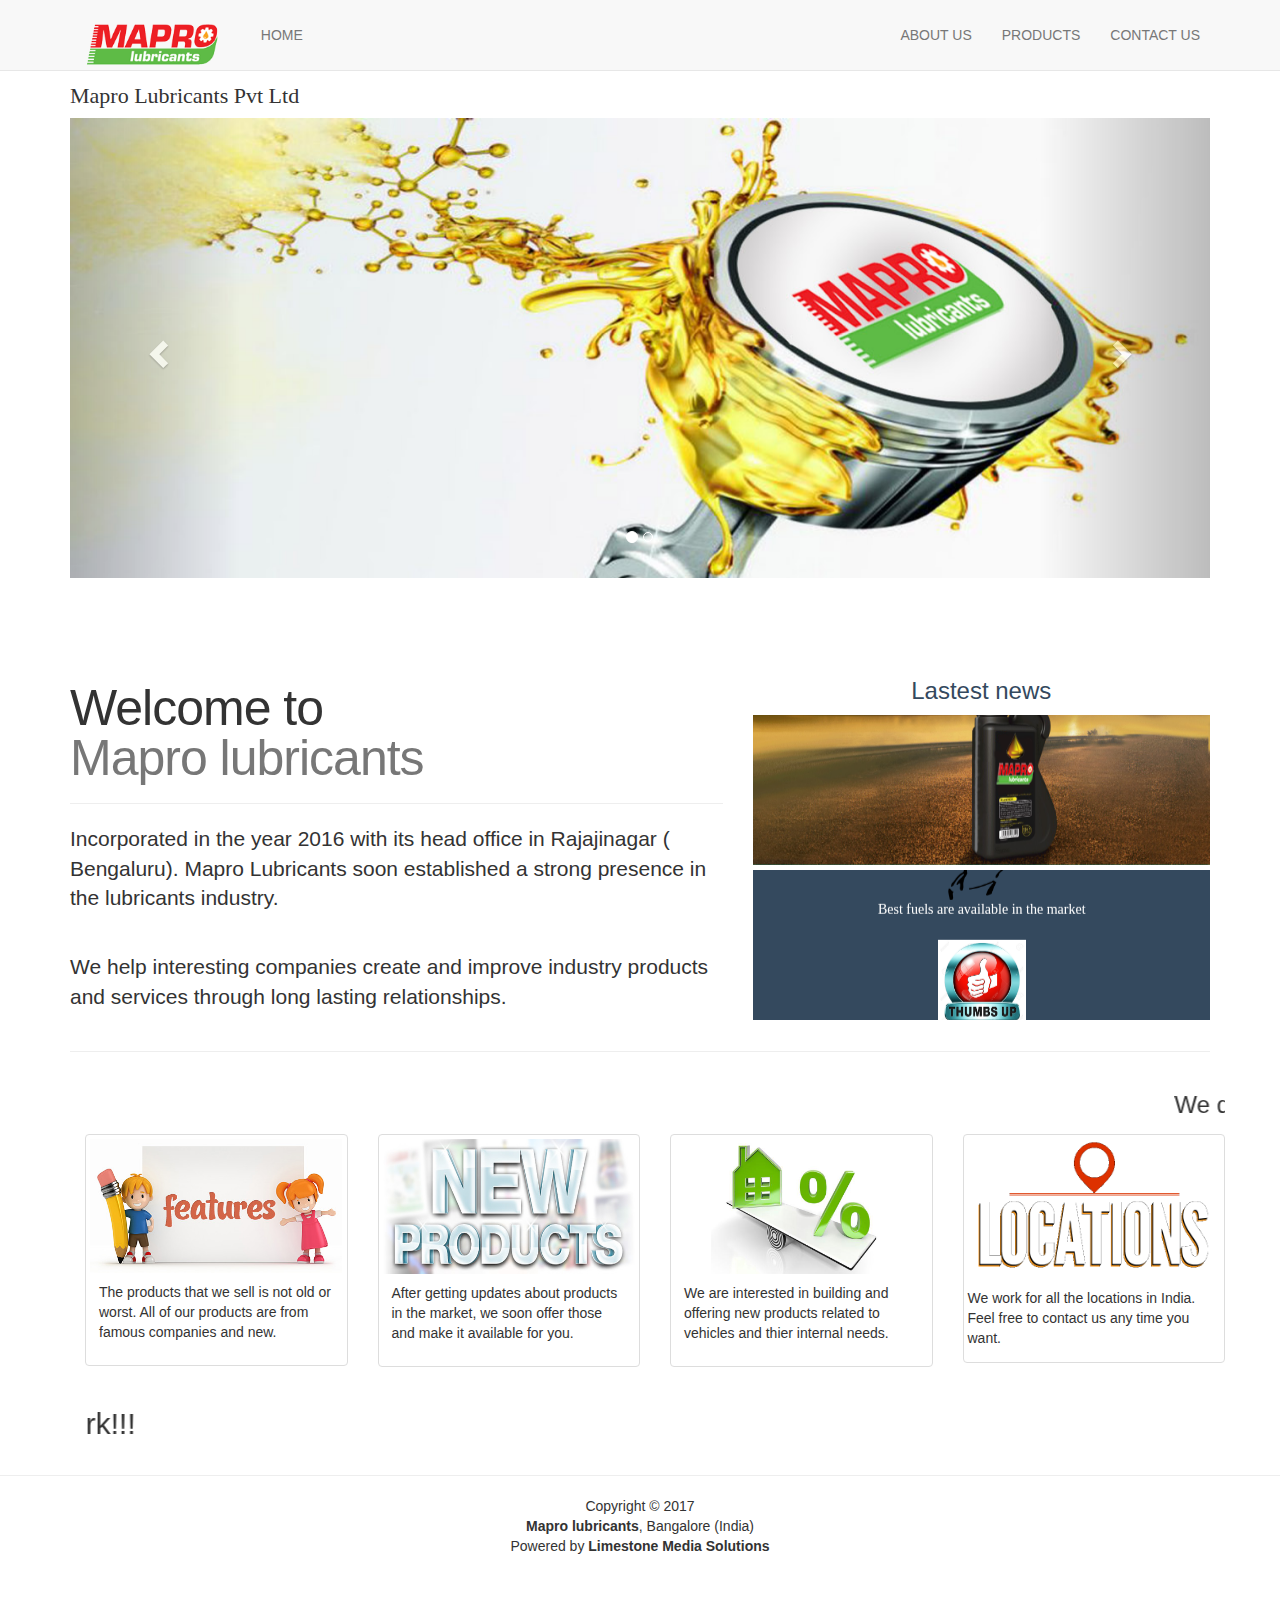
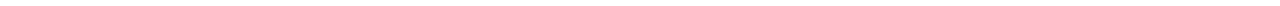
<file: index.html>
<!DOCTYPE html>
<html lang="en">
  <head>
    <meta charset="utf-8">
    <meta http-equiv="X-UA-Compatible" content="IE=edge">
    <meta name="viewport" content="width=device-width, initial-scale=1">
    <!-- The above 3 meta tags *must* come first in the head; any other head content must come *after* these tags -->
    

    <meta name="description" content="Mapro lubricants">
    <meta name="author" content="Rathnakara Sir, Arjun Sir, Rishikesh Agrawani, Shiva Reddy Sir">
    <link rel="icon" href="images/m3.png">

    <title>HOME</title>

    <!-- Bootstrap core CSS -->
<!--     <link href="css/bootstrap.min.css" rel="stylesheet"> -->

    <!-- IE10 viewport hack for Surface/desktop Windows 8 bug -->
    <link href="css/ie10-viewport-bug-workaround.css" rel="stylesheet">

    <!-- Just for debugging purposes. Don't actually copy these 2 lines! -->
    <!--[if lt IE 9]><script src="../../assets/js/ie8-responsive-file-warning.js"></script><![endif]-->
    <script src="js/ie-emulation-modes-warning.js"></script>

    <!-- HTML5 shim and Respond.js for IE8 support of HTML5 elements and media queries -->
    <!--[if lt IE 9]>
      <script src="https://oss.maxcdn.com/html5shiv/3.7.3/html5shiv.min.js"></script>
      <script src="https://oss.maxcdn.com/respond/1.4.2/respond.min.js"></script>
    <![endif]-->

    <!-- Custom styles for this template -->
    <link href="css/carousel.css" rel="stylesheet">
    <link rel="stylesheet" type="text/css" href="css/carousel1.css">
    <link rel="stylesheet" type="text/css" href="css/home.css">

    <link href="https://maxcdn.bootstrapcdn.com/font-awesome/4.7.0/css/font-awesome.min.css" rel="stylesheet" integrity="sha384-wvfXpqpZZVQGK6TAh5PVlGOfQNHSoD2xbE+QkPxCAFlNEevoEH3Sl0sibVcOQVnN" crossorigin="anonymous">

      <link rel="stylesheet" href="https://maxcdn.bootstrapcdn.com/bootstrap/3.3.7/css/bootstrap.min.css">

 <!--    <style type="text/css">
      body{
        background-color: #7f8c8d;
      }
    </style> -->
  </head>
<!-- NAVBAR
================================================== -->
  <body>


    <!-- Static navbar -->
    <nav class="navbar navbar-default navbar-fixed-top ">

      <div class="container">
        <div class="navbar-header" style="padding: 4px 10px;">
          <button type="button" class="navbar-toggle collapsed" data-toggle="collapse" data-target="#navbar" aria-expanded="false" aria-controls="navbar">
            <span class="sr-only">Toggle navigation</span>
            <span class="icon-bar"></span>
            <span class="icon-bar"></span>
            <span class="icon-bar"></span>
          </button>
          <a class="navbar-brand" href="index.html"><img src="images/mapro-logo.png" style="height: 50px"></a>
        </div>
        <div id="navbar" style="padding: 10px 10px;"  class="navbar-collapse collapse">
          <ul class="nav navbar-nav">
            <!-- <li><a href="../navbar/">Default</a></li> -->
            <li ><a href="index.html">HOME</a></li>
            <!-- <li><a href="../navbar-fixed-top/">Fixed top</a></li> -->
                
          </ul>
          <ul class="nav navbar-nav navbar-right">
            
            <!--HOME-->
                <!-- <li ><a href="index.html">HOME</a></li> -->

                <!--ABOUT US-->
                <li><a href="about-us.html">ABOUT US</a></li>

                <!--SERVICES-->
                <li><a href="services.html">PRODUCTS</a></li>
                <!--CONTACT US-->
                <li><a href="contact-us.html">CONTACT US</a></li>
          </ul>
        </div><!--/.nav-collapse -->
      </div>
    </nav>


    <!-- Carousel
    ================================================== -->
  <div class="container" style="padding-top: 5%;">
  <h3 style="font-family: 'Average';font-size: 22px;">Mapro Lubricants Pvt Ltd</h3>
    
  <div id="myCarousel" class="carousel slide" data-ride="carousel">
    <!-- Indicators -->
    <ol class="carousel-indicators">
      <li data-target="#myCarousel" data-slide-to="0" class="active"></li>
      <li data-target="#myCarousel" data-slide-to="1"></li>
      <!-- <li data-target="#myCarousel" data-slide-to="2"></li> -->
    </ol>

    <!-- Wrapper for slides -->
    <div class="carousel-inner" style=" height: 460px;
    
   ">
      <!-- <div class="item active">
        <img src="images/carousel/banner.jpg" href="" style="width:100%;">
      </div> -->

      <div class="item active">
        <img src="images/carousel/img-banner.jpg" style="width:100%;">
      </div>
    
      <div class="item">
        <img src="images/carousel/lubricantsoil.jpg" alt="lubricantsoil" style="width:100%;">
      </div>
      <!-- <div class="item">
        <img src="images/carousel/truck.JPG" alt="New york" style="width:100%;">
      </div> -->
    </div>

    <!-- Left and right controls -->
    <a class="left carousel-control" href="#myCarousel" data-slide="prev">
      <span class="glyphicon glyphicon-chevron-left"></span>
      <span class="sr-only">Previous</span>
    </a>
    <a class="right carousel-control" href="#myCarousel" data-slide="next">
      <span class="glyphicon glyphicon-chevron-right"></span>
      <span class="sr-only">Next</span>
    </a>
  </div>
</div>



    <!-- Marketing messaging and featurettes
    ================================================== -->
    <!-- Wrap the rest of the page in another container to center all the content. -->
    <br><br><br><br>

    <div class="container marketing">

      <!-- START THE FEATURETTES -->

      <div class="row featurette">
        <div class="col-md-7">
          <h2 class="featurette-heading">Welcome to<br> <span class="text-muted">Mapro lubricants</span></h2>
          <hr>
          <p class="lead">Incorporated in the year 2016 with its head office in Rajajinagar ( Bengaluru). Mapro Lubricants soon established a strong presence in the lubricants industry.</p>
          <br>
          <p class="lead">We help interesting companies create and improve industry products and services through long lasting relationships.</p>
        </div>
        <div class="col-md-5">
          <H3 style="text-align: center; color: #34495e"> Lastest news</H3>
          <marquee style="font-family:Book Antiqua; color:#ffffff;  text-align: center; font-family: tahoma" height=150 width=100% direction="up"  bgcolor="#16a085" scrolldelay="2" behavior="alternate">
              10% discounte
              <img class="featurette-image img-responsive center-block" src="images/castrol-grp.jpg" alt="Force"  />
              <br>
              15% discount
              <img class="featurette-image img-responsive center-block" src="images/bosch.jpg" alt="Bosch" />
              <br>
              15% discount
              <img class="featurette-image img-responsive center-block" src="images/bizol.png" alt="Bizol" />
          </marquee>
          <marquee style="font-family:Book Antiqua; color:#ffffff; padding:10px; text-align: center; font-family: tahoma" height=150 direction="down"  bgcolor="#34495e" scrolldelay="90" >
          <img src="images/sp-offer.gif" alt="FEATURES" style="width: 20%"><br>
          Don't miss offers &amp; save money<br><br>

          <img src="images/correct.png" alt="FEATURES" style="width: 20%"><br>
            Best fuels are available in the market<br><br>

            <img src="images/thumbsup.jpg" alt="FEATURES" style="width: 20%"><br>
            Low cost and full gaurantee<br><br>
            <img src="images/innovation.gif" alt="FEATURES" style="width: 50%"><br>
            All products are available in discount<br> <br>

          </marquee> 
        </div>
      </div>

      <hr>

      <div class="container">
          <div class="row">
              <div class="col-sm-12 col-md-12">
                  <marquee direction="left" scrolldelay="10">
                      <h3 > We do excellent work!!!</h3>
                  </marquee>
              </div>
          </div>
          <div class="row">
            <div class="col-sm-6 col-md-3">
              <div class="thumbnail">
                <img src="images/features.jpg" alt="FEATURES">
                <div class="caption">
                  <!-- <h3>FEATURES</h3> -->
                  <p>The products that we sell is not old or worst. All of our products are from famous companies and new.</p>
                  <!-- <p><a href="#" class="btn btn-primary" role="button">Read more</a> -->
                </div>
              </div>
            </div>
            <div class="col-sm-6 col-md-3">
              <div class="thumbnail">
                <img src="images/nproducts.jpg" alt="NEW PRODUCTS" style="height:135px">
                <div class="caption">
                  <!-- <h3>NEW PRODUCTS</h3> -->
                  <p>After getting updates about products in the market, we soon offer those and make it available for you. </p>
                  <!-- <p><a href="#" class="btn btn-primary" role="button">Button</a> <a href="#" class="btn btn-default" role="button">Button</a></p> -->
                </div>
              </div>
            </div>
            <div class="col-sm-6 col-md-3">
              <div class="thumbnail">
                <img src="images/interest2.jpg" alt="AREA OF INTEREST" style="height:135px">
                <div class="caption">
                  <!-- <h3>AREA OF INTEREST</h3> -->
                  <p>We are interested in building and offering new products related to vehicles and thier internal needs.</p>
                  <!-- <p><a href="#" class="btn btn-primary" role="button">Button</a> <a href="#" class="btn btn-default" role="button">Button</a></p> -->
                </div>
              </div>
            </div>
            <div class="col-sm-6 col-md-3">
              <div class="thumbnail">
                <img src="images/locations.gif" alt="LOCATIONS" style="height:135px>
                <div class="caption">
                <!--   <h3>LOCATIONS</h3> -->
                  <p>We work for all the locations in India. Feel free to contact us any time you want.</p>
                  <!-- <p><a href="#" class="btn btn-primary" role="button">Button</a> <a href="#" class="btn btn-default" role="button">Button</a></p> -->
                </div>
              </div>
            </div>

            <div class="row">
              <div class="col-sm-12 col-md-12">
                  <marquee direction="right" scrolldelay="10">
                      <h2> We love our work!!!</h2>
                  </marquee>
              </div>
          </div>
          </div>

      </div>
      <!-- /END THE FEATURETTES -->

      <hr>
      <!-- FOOTER -->
      <footer>
       <!--  <p class="pull-right"><a href="#">Back to top</a></p> -->
        <p style="text-align: center">Copyright &copy; 2017 <br><strong>Mapro lubricants</strong>, Bangalore (India)<br>Powered by <b>Limestone Media Solutions</b></p>
        <!--    <h2 class="featurette-heading" style="text-align: center">Crafted By <span class="text-muted">Bhagirath Ram Jakhar</span></h2> -->
      </footer>

    </div><!-- /.container -->


    <!-- Bootstrap core JavaScript
    ================================================== -->
    <!-- Placed at the end of the document so the pages load faster -->
    <!-- <script src="js/jquery.min.js"></script> -->
  <!--   <script>window.jQuery || document.write('<script src="js/vendor/jquery.min.js"><\/script>')</script> -->
    <!-- <script src="js/bootstrap.min.js"></script> -->
    <!-- Just to make our placeholder images work. Don't actually copy the next line! -->
    <script src="js/holder.min.js"></script>
    <!-- IE10 viewport hack for Surface/desktop Windows 8 bug -->
    <script src="js/ie10-viewport-bug-workaround.js"></script>

    <script src="https://ajax.googleapis.com/ajax/libs/jquery/3.2.1/jquery.min.js"></script>
    <script src="https://maxcdn.bootstrapcdn.com/bootstrap/3.3.7/js/bootstrap.min.js"></script>
  </body>
</html>
</file>
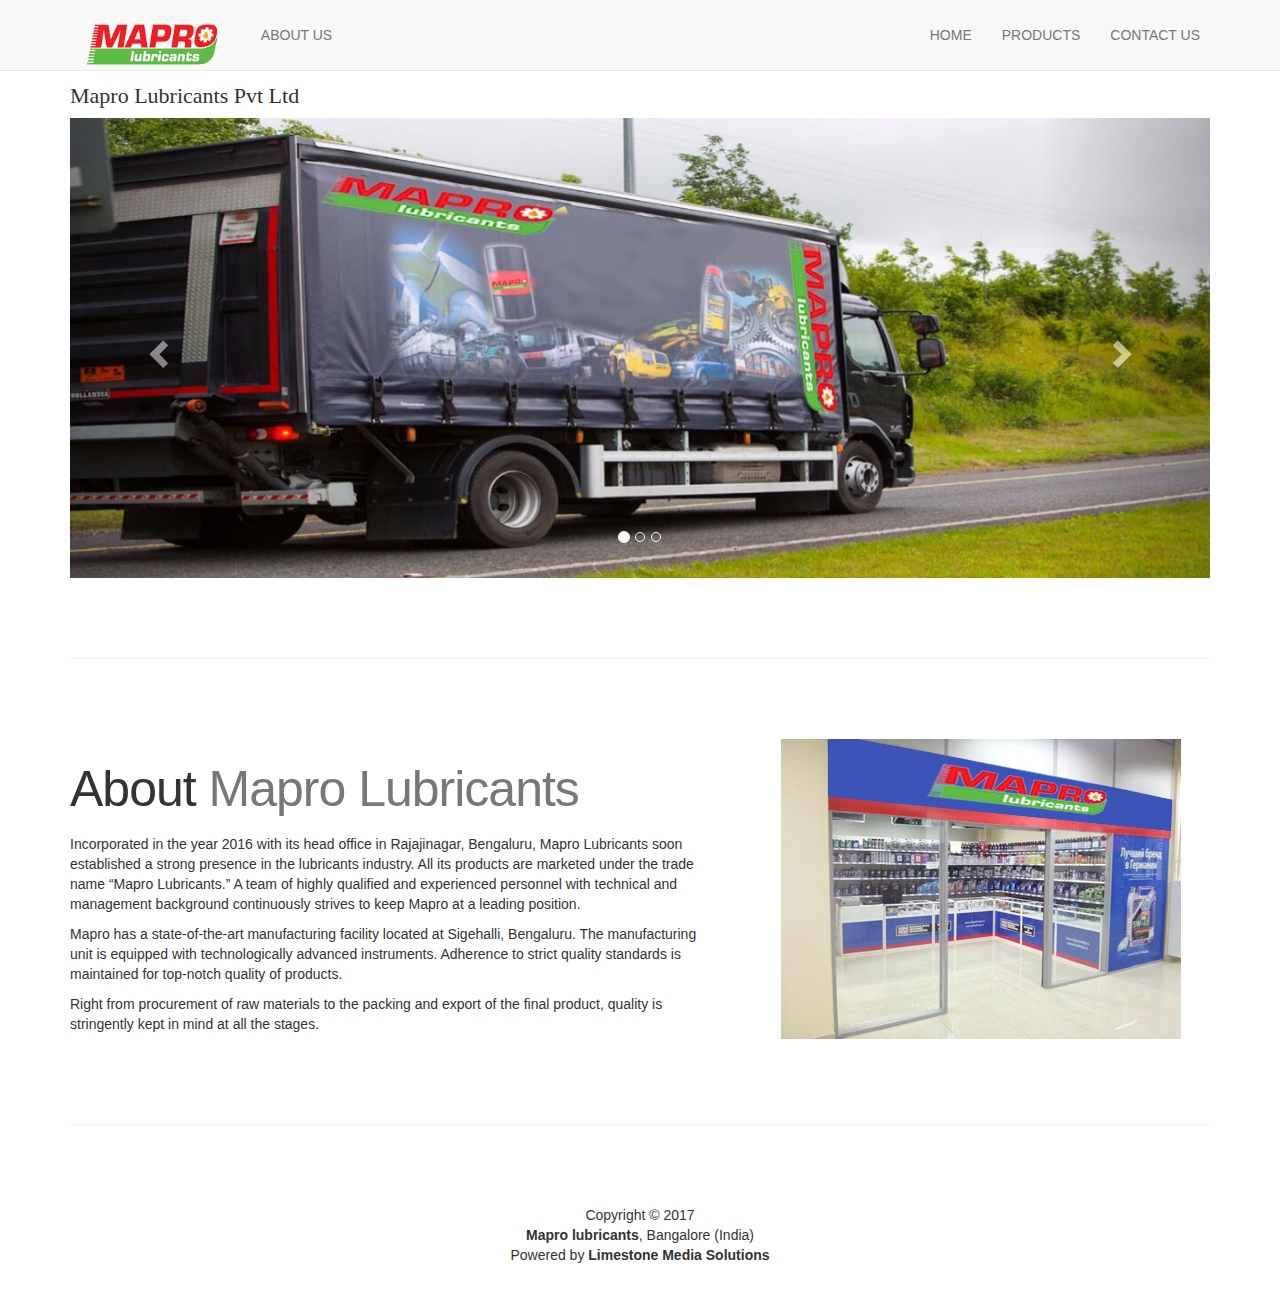
<file: about-us.html>
<!DOCTYPE html>
<html lang="en">
  <head>
    <meta charset="utf-8">
    <meta http-equiv="X-UA-Compatible" content="IE=edge">
    <meta name="viewport" content="width=device-width, initial-scale=1">
    <!-- The above 3 meta tags *must* come first in the head; any other head content must come *after* these tags -->
    <meta name="description" content="Mapro lubricants">
    <meta name="author" content="Rathnakara Sir, Arjun Sir, Rishikesh Agrawani, Shiva Reddy Sir">
    <link rel="icon" href="images/m3.png">

    <title>ABOUT US</title>

    <!-- Bootstrap core CSS -->
<!--     <link href="css/bootstrap.min.css" rel="stylesheet"> -->

    <!-- IE10 viewport hack for Surface/desktop Windows 8 bug -->
    <link href="css/ie10-viewport-bug-workaround.css" rel="stylesheet">

    <!-- Just for debugging purposes. Don't actually copy these 2 lines! -->
    <!--[if lt IE 9]><script src="../../assets/js/ie8-responsive-file-warning.js"></script><![endif]-->
    <script src="js/ie-emulation-modes-warning.js"></script>

    <!-- HTML5 shim and Respond.js for IE8 support of HTML5 elements and media queries -->
    <!--[if lt IE 9]>
      <script src="https://oss.maxcdn.com/html5shiv/3.7.3/html5shiv.min.js"></script>
      <script src="https://oss.maxcdn.com/respond/1.4.2/respond.min.js"></script>
    <![endif]-->

    <!-- Custom styles for this template -->
    <link href="css/carousel.css" rel="stylesheet">
    <link rel="stylesheet" type="text/css" href="css/carousel1.css">
    <link rel="stylesheet" type="text/css" href="css/about.css">


      <link rel="stylesheet" href="https://maxcdn.bootstrapcdn.com/bootstrap/3.3.7/css/bootstrap.min.css">

  </head>
<!-- NAVBAR
================================================== -->
  <body>


    <!-- Static navbar -->
     <nav class="navbar navbar-default navbar-fixed-top ">

      <div class="container">
        <div class="navbar-header" style="padding: 4px 10px;">
          <button type="button" class="navbar-toggle collapsed" data-toggle="collapse" data-target="#navbar" aria-expanded="false" aria-controls="navbar">
            <span class="sr-only">Toggle navigation</span>
            <span class="icon-bar"></span>
            <span class="icon-bar"></span>
            <span class="icon-bar"></span>
          </button>
          <a class="navbar-brand" href="index.html"><img src="images/mapro-logo.png" style="height: 50px"></a>
        </div>
        <div id="navbar" style="padding: 10px 10px;"  class="navbar-collapse collapse">
          <ul class="nav navbar-nav">
            <!-- <li><a href="../navbar/">Default</a></li> -->
            <li><a  href="about-us.html">ABOUT US </a></li>
            <!-- <li><a href="../navbar-fixed-top/">Fixed top</a></li> -->
                
          </ul>
          <ul class="nav navbar-nav navbar-right">
            
            <!--HOME-->
                <!-- <li ><a href="index.html">HOME</a></li> -->

                <!--ABOUT US-->
                <li><a href="index.html" >HOME</a></li>

                <!--SERVICES-->
                <li><a href="services.html">PRODUCTS</a></li>
                <!--CONTACT US-->
                <li><a href="contact-us.html">CONTACT US</a></li>
          </ul>
        </div><!--/.nav-collapse -->
      </div>
    </nav>


    <!-- Carousel
    ================================================== -->
 <div class="container" style="padding-top: 5%;">
  <h3 style="font-family: 'Average';font-size: 22px;">Mapro Lubricants Pvt Ltd</h3>
    
  <div id="myCarousel" class="carousel slide" data-ride="carousel">
    <!-- Indicators -->
    <ol class="carousel-indicators">
      <li data-target="#myCarousel" data-slide-to="0" class="active"></li>
      <li data-target="#myCarousel" data-slide-to="1"></li>
      <li data-target="#myCarousel" data-slide-to="2"></li>
    </ol>

    <!-- Wrapper for slides -->
    <div class="carousel-inner" style=" height: 460px;
    
   ">
      <div class="item active">
        <img src="images/carousel/truck.JPG" href="" style="width:100%;">
      </div>

      <div class="item">
        <img src="images/carousel/car.jpg" style="width:100%;">
      </div>
    
      <div class="item">
        <img src="images/carousel/bike.jpg" alt="New york" style="width:100%;">
      </div>
    </div>

    <!-- Left and right controls -->
    <a class="left carousel-control" href="#myCarousel" data-slide="prev">
      <span class="glyphicon glyphicon-chevron-left"></span>
      <span class="sr-only">Previous</span>
    </a>
    <a class="right carousel-control" href="#myCarousel" data-slide="next">
      <span class="glyphicon glyphicon-chevron-right"></span>
      <span class="sr-only">Next</span>
    </a>
  </div>
</div>

    <!-- Marketing messaging and featurettes
    ================================================== -->
    <!-- Wrap the rest of the page in another container to center all the content. -->

    <div class="container marketing">

      <!-- START THE FEATURETTES -->

      <hr class="featurette-divider">

      <div class="row featurette">
        <div class="col-md-7">
          <h2 class="featurette-heading">About <span class="text-muted">Mapro Lubricants</span></h2>
          <p class="lead">
              <!-- <p>The Company is managed by highly qualified and experienced personnel having Science technical/ Management background. The manufacturing facilities are equipped with latest modern test equipments and products manufactured through strict quality check with high performance lubricants from raw material input till packing and dispatch and Customer&rsquo;s service.</p>
              <p>Assuring you quality products and excellent service at all times</p>
              <h3>Vision statement</h3>
              <p>Our vision is to constantly look ahead of updating, growing, exhibiting quality in Lubricants Industry. In coming years,</p>
              <p>we envision to achieve greater, higher customer's satisfaction while quality delivering of products at the most affordable prices and service.</p>
              <p>Our main motto to our Customer is</p>
              <p><em><strong>T.R.U.S.T &ndash; Transparency, Reliability, Understanding, Support, Truthfulness.</strong></em></p>
              <h3>Growth Strategy</h3>
              <p>Our aim is to grow to be the largest suppliers of all industrial and automotive lubricating oils and emerge as the market leaders by building lasting relationships.</p> -->

              <p>Incorporated in the year 2016 with its head office in Rajajinagar, Bengaluru, Mapro Lubricants soon established a strong presence in the lubricants industry. All its products are marketed under the trade name “Mapro Lubricants.” A team of highly qualified and experienced personnel with technical and management background continuously strives to keep Mapro at a leading position. </p>
              <p>Mapro has a state-of-the-art manufacturing facility located at Sigehalli, Bengaluru. The manufacturing unit is equipped with technologically advanced instruments. Adherence to strict quality standards is maintained for top-notch quality of products.</p>
              <p>Right from procurement of raw materials to the packing and export of the final product, quality is stringently kept in mind at all the stages. </p>
            </p>

        </div>
        <div class="col-md-5">
          <img class="featurette-image img-responsive center-block" src="images/office.jpg" alt="Generic placeholder image">
        </div>

        <hr style="border :0px;">

        <!-- <div class="col-md-5">
          <p class="lead">
            
              <h3>Quality policy</h3>
              <ul>
              <li>To understand and satisfy the customer&rsquo;s expectations and requirement of oils and lubricants with technical support .</li>
              <li>To maximize the performance of product with favourably pricing and supply.</li>
              <li>To work &nbsp;for care of enviornment and energy conservation.</li>
              <li>To design, deliver and manage leading lubrication reliability solutions for industrial operations.</li>
              </ul> 
          </p>
        </div> -->

      </div>

      <hr class="featurette-divider">

      <!-- /END THE FEATURETTES -->


      <!-- FOOTER -->
      <footer>
       <!--  <p class="pull-right"><a href="#">Back to top</a></p> -->
       <p style="text-align: center">Copyright &copy; 2017 <br><strong>Mapro lubricants</strong>, Bangalore (India)<br>Powered by <b>Limestone Media Solutions</b></p>
      <!--    <h2 class="featurette-heading" style="text-align: center">Crafted By <span class="text-muted">Bhagirath Ram Jakhar</span></h2> -->
      </footer>

    </div><!-- /.container -->


    <!-- Bootstrap core JavaScript
    ================================================== -->
    <!-- Placed at the end of the document so the pages load faster -->
    <!-- <script src="js/jquery.min.js"></script> -->
  <!--   <script>window.jQuery || document.write('<script src="js/vendor/jquery.min.js"><\/script>')</script> -->
    <!-- <script src="js/bootstrap.min.js"></script> -->
    <!-- Just to make our placeholder images work. Don't actually copy the next line! -->
    <script src="js/holder.min.js"></script>
    <!-- IE10 viewport hack for Surface/desktop Windows 8 bug -->
    <script src="js/ie10-viewport-bug-workaround.js"></script>

    <script src="https://ajax.googleapis.com/ajax/libs/jquery/3.2.1/jquery.min.js"></script>
    <script src="https://maxcdn.bootstrapcdn.com/bootstrap/3.3.7/js/bootstrap.min.js"></script>
  </body>
</html>
</file>
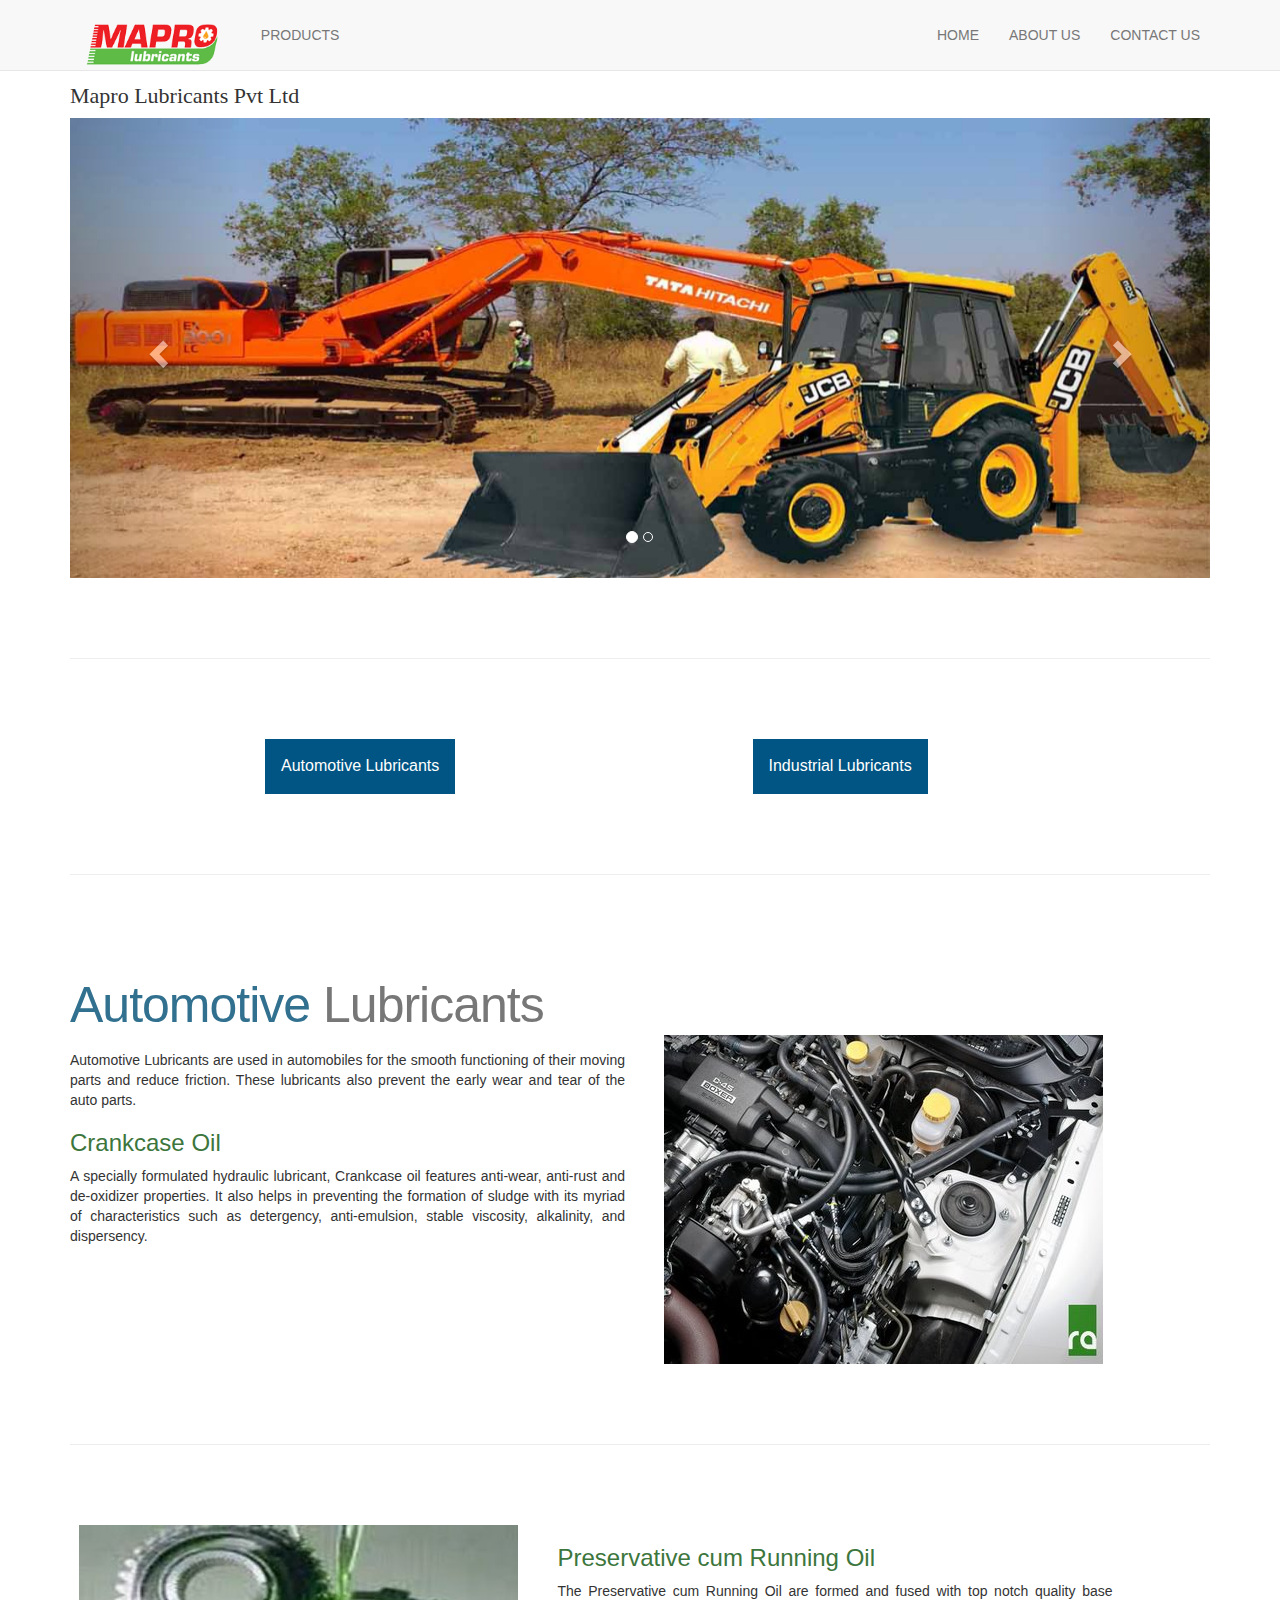
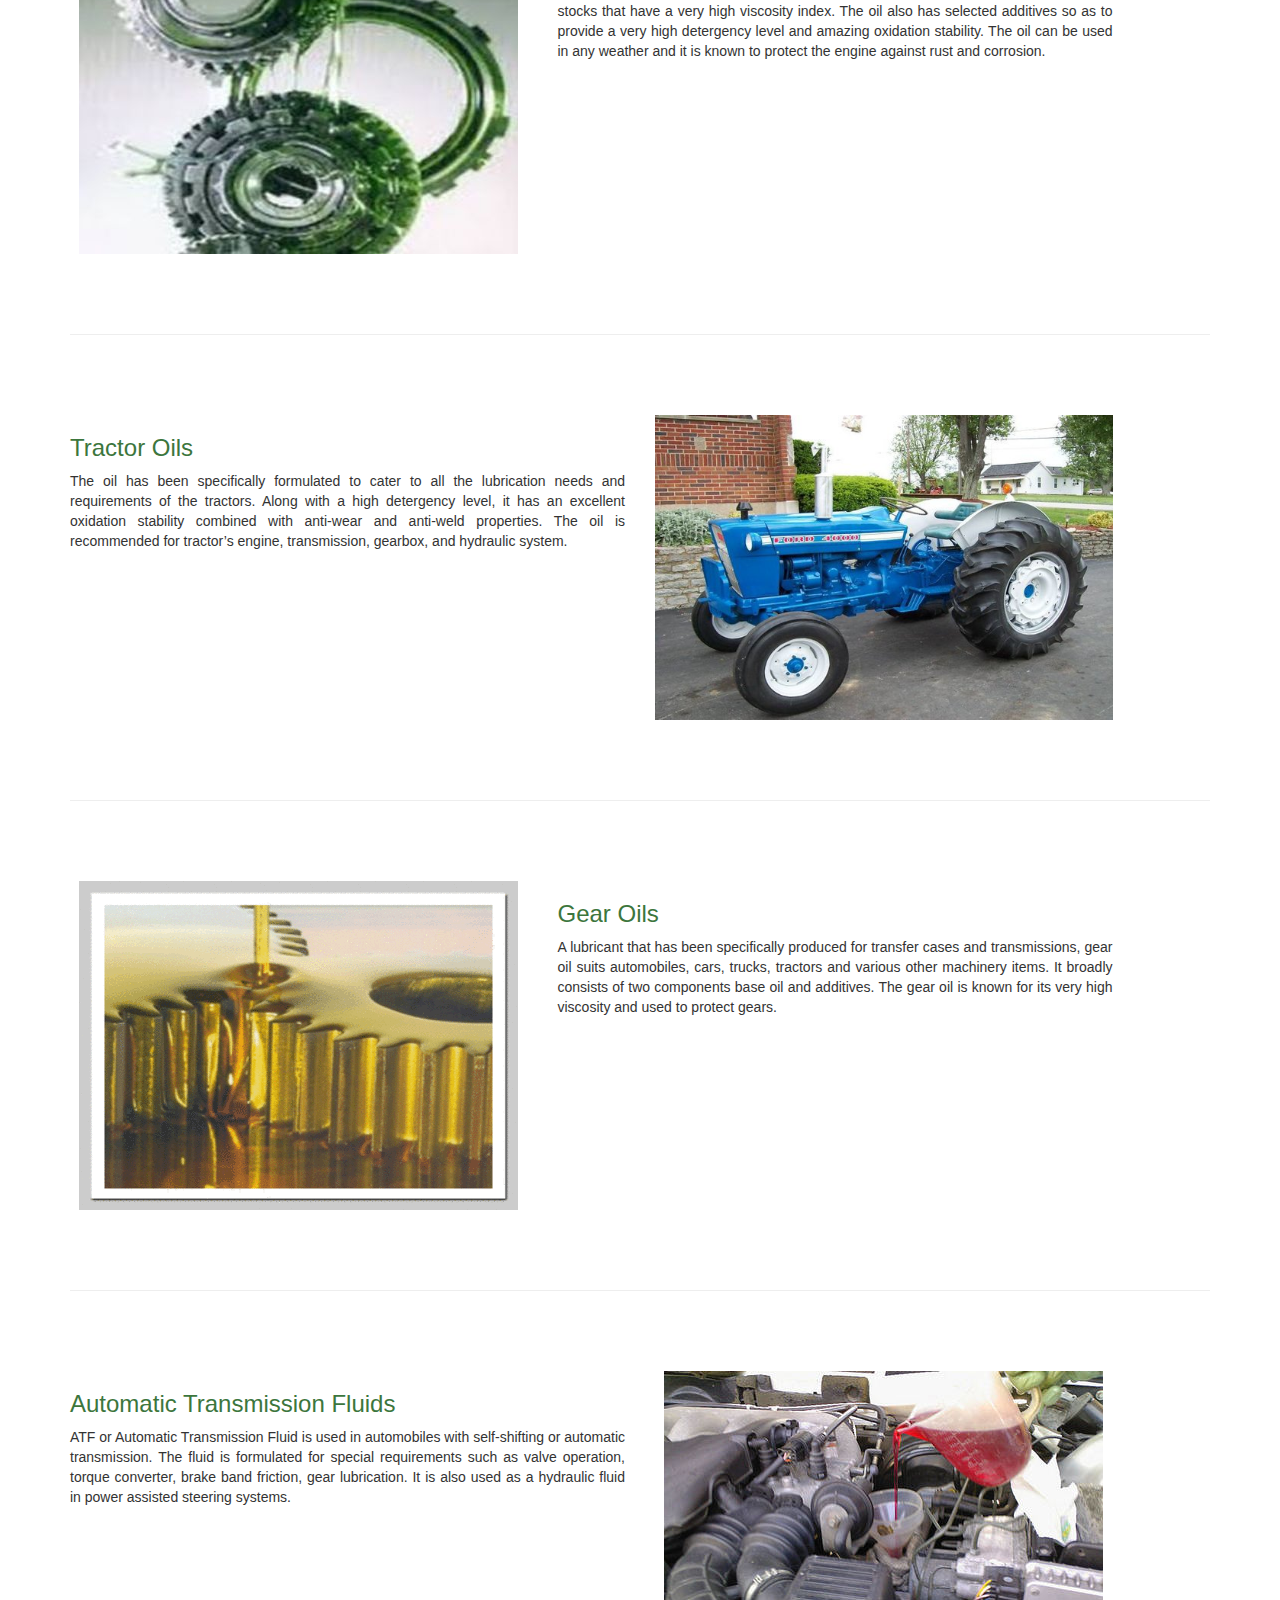
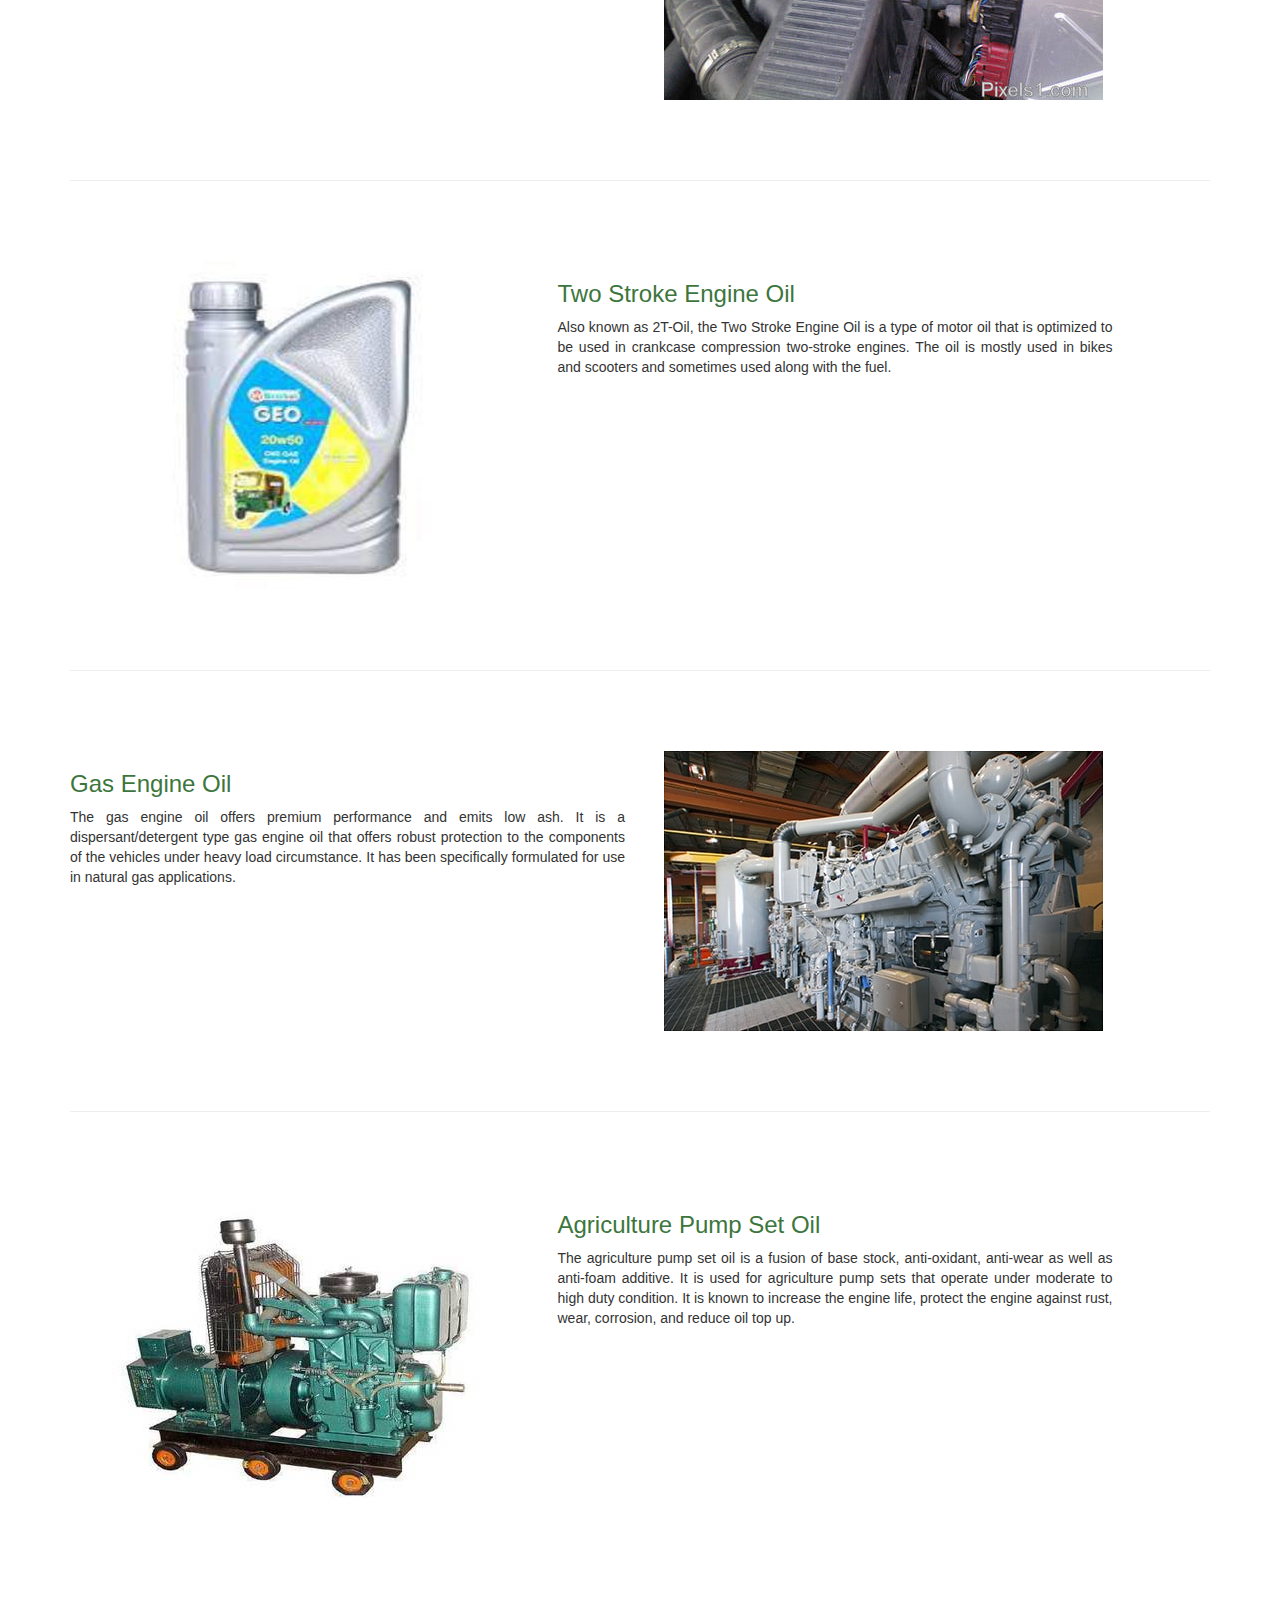
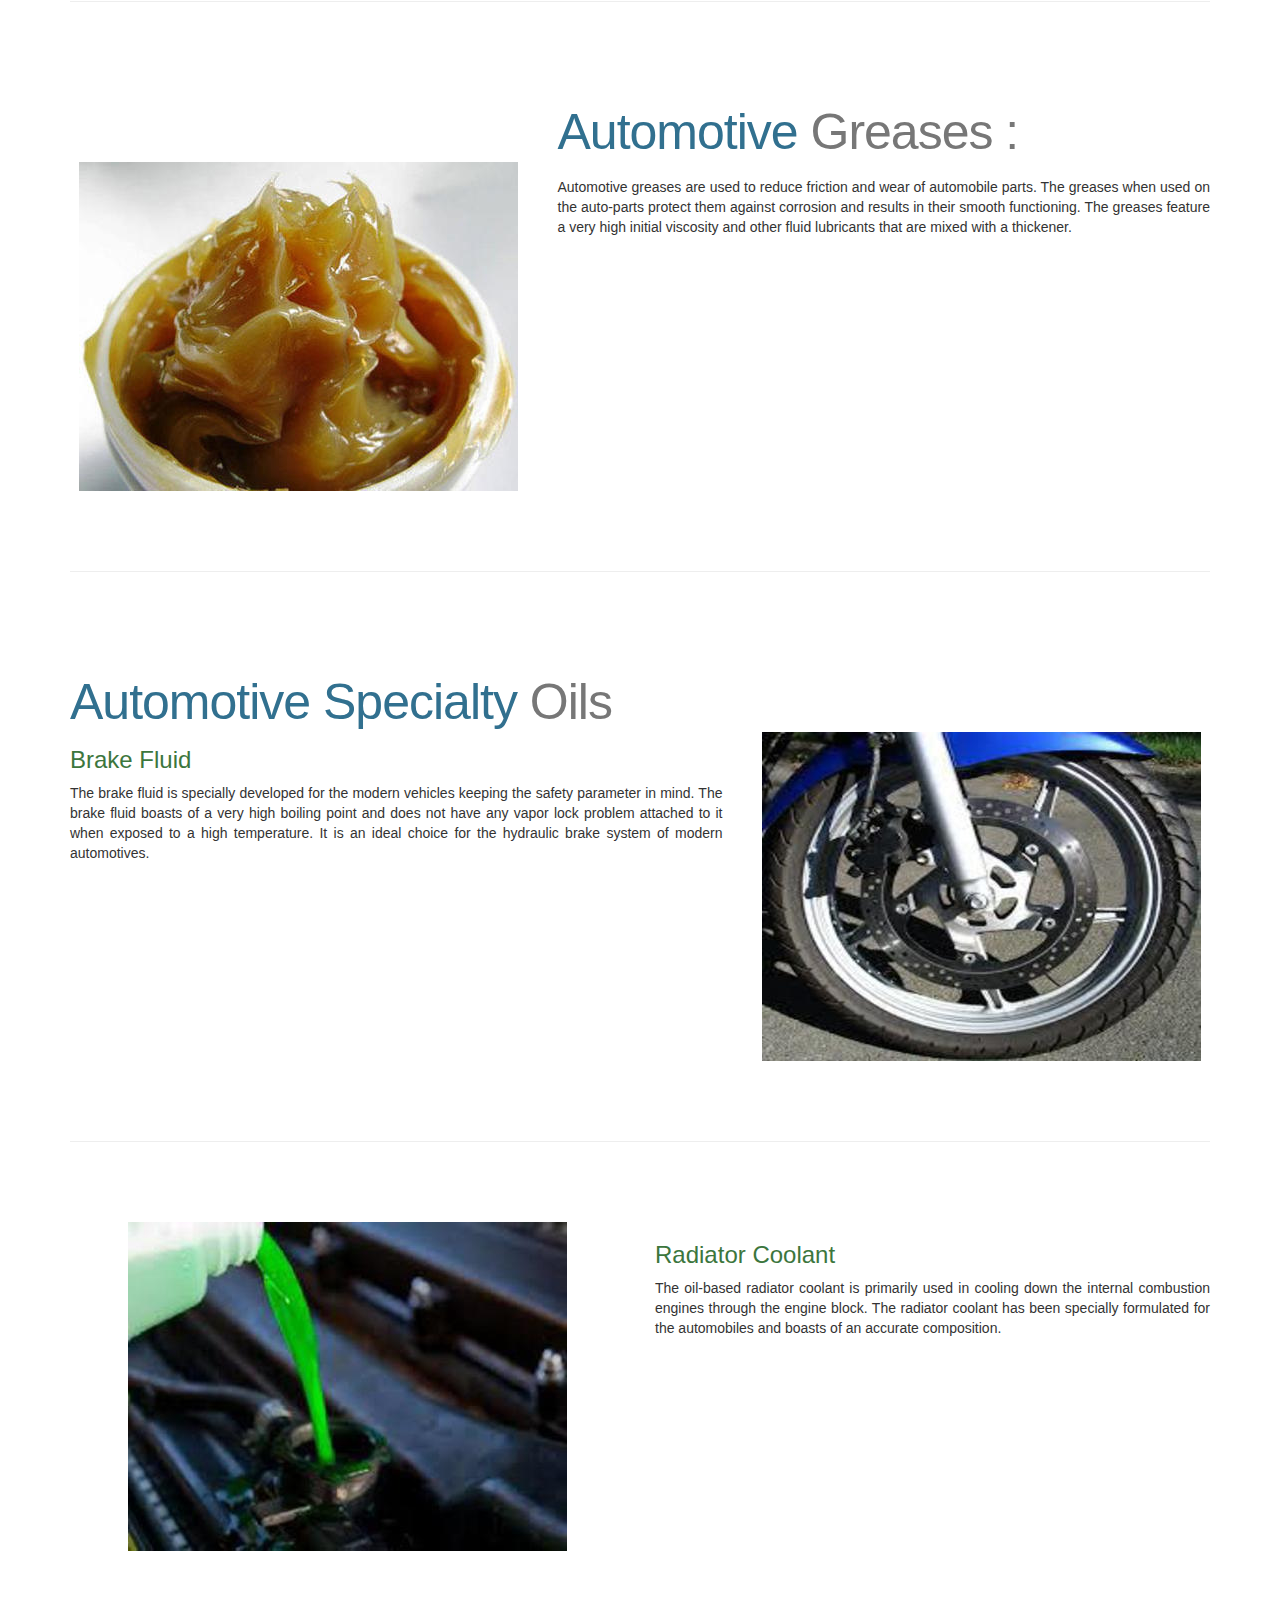
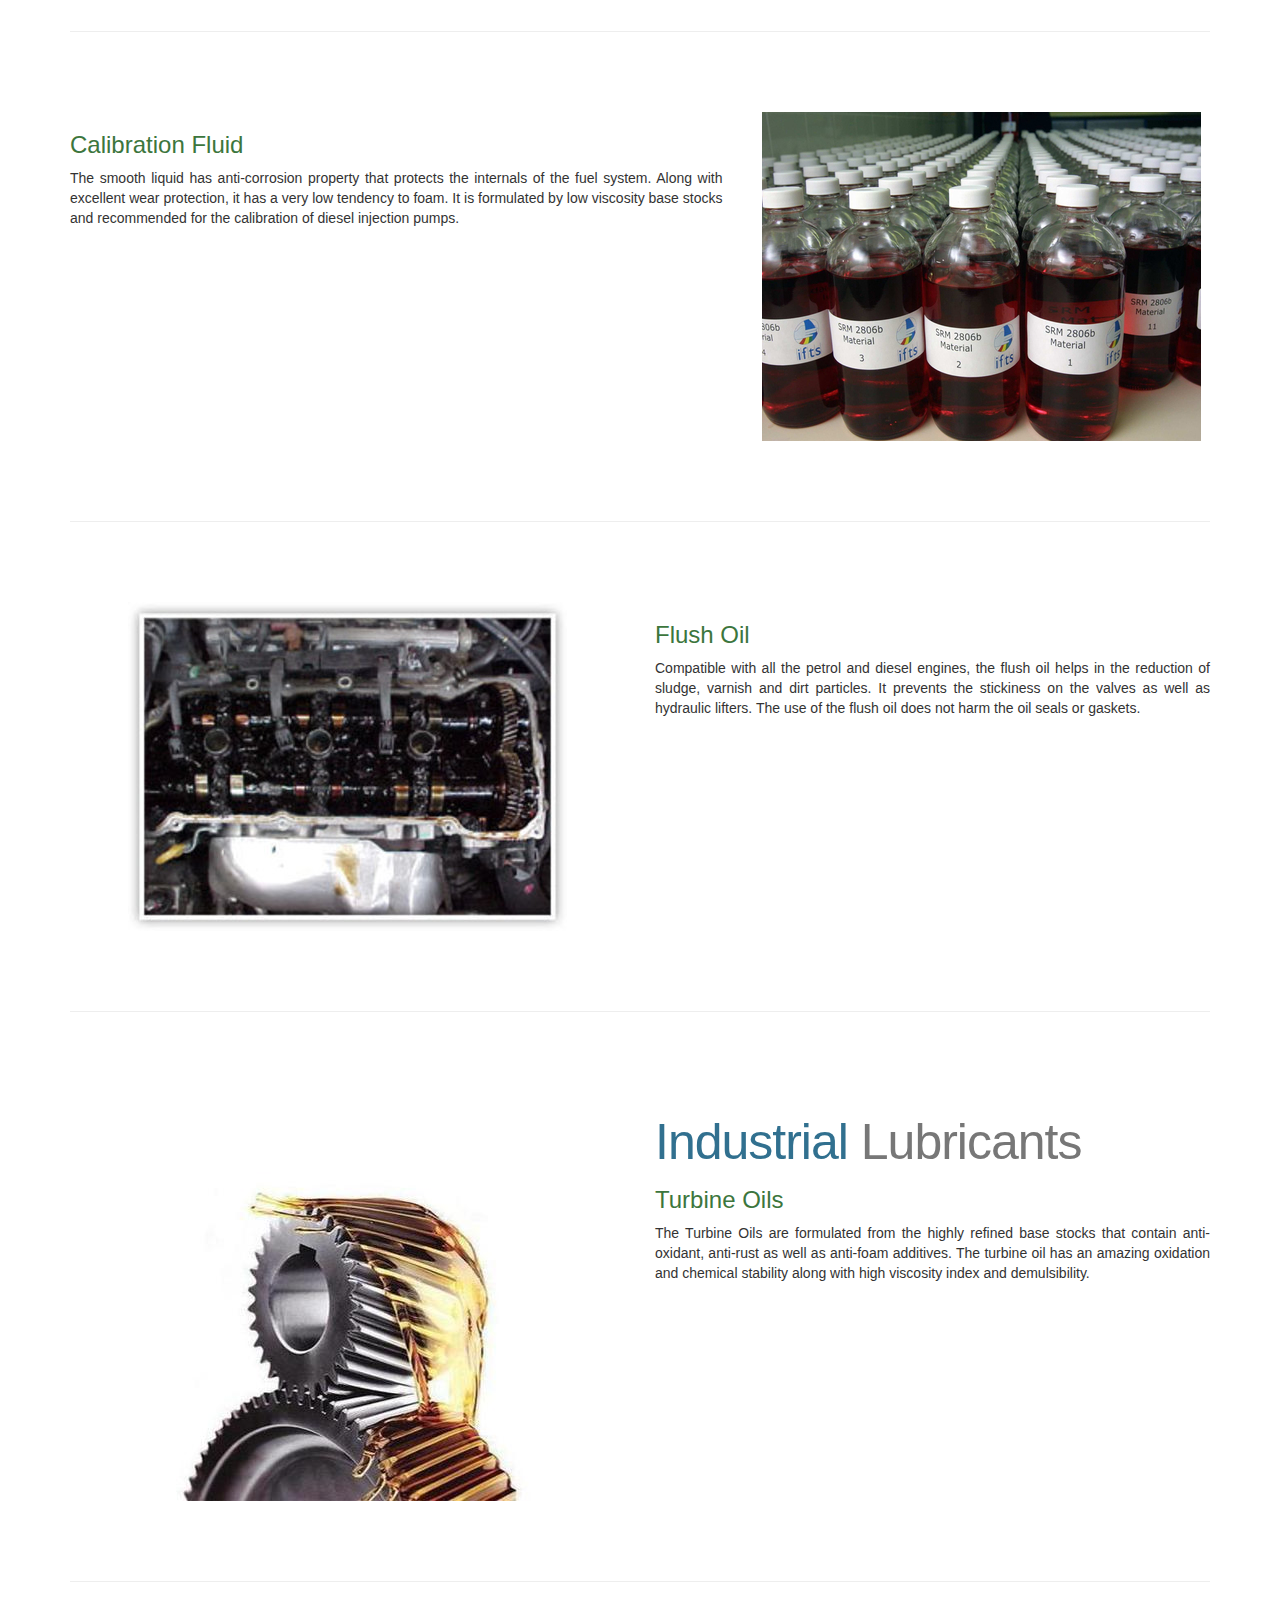
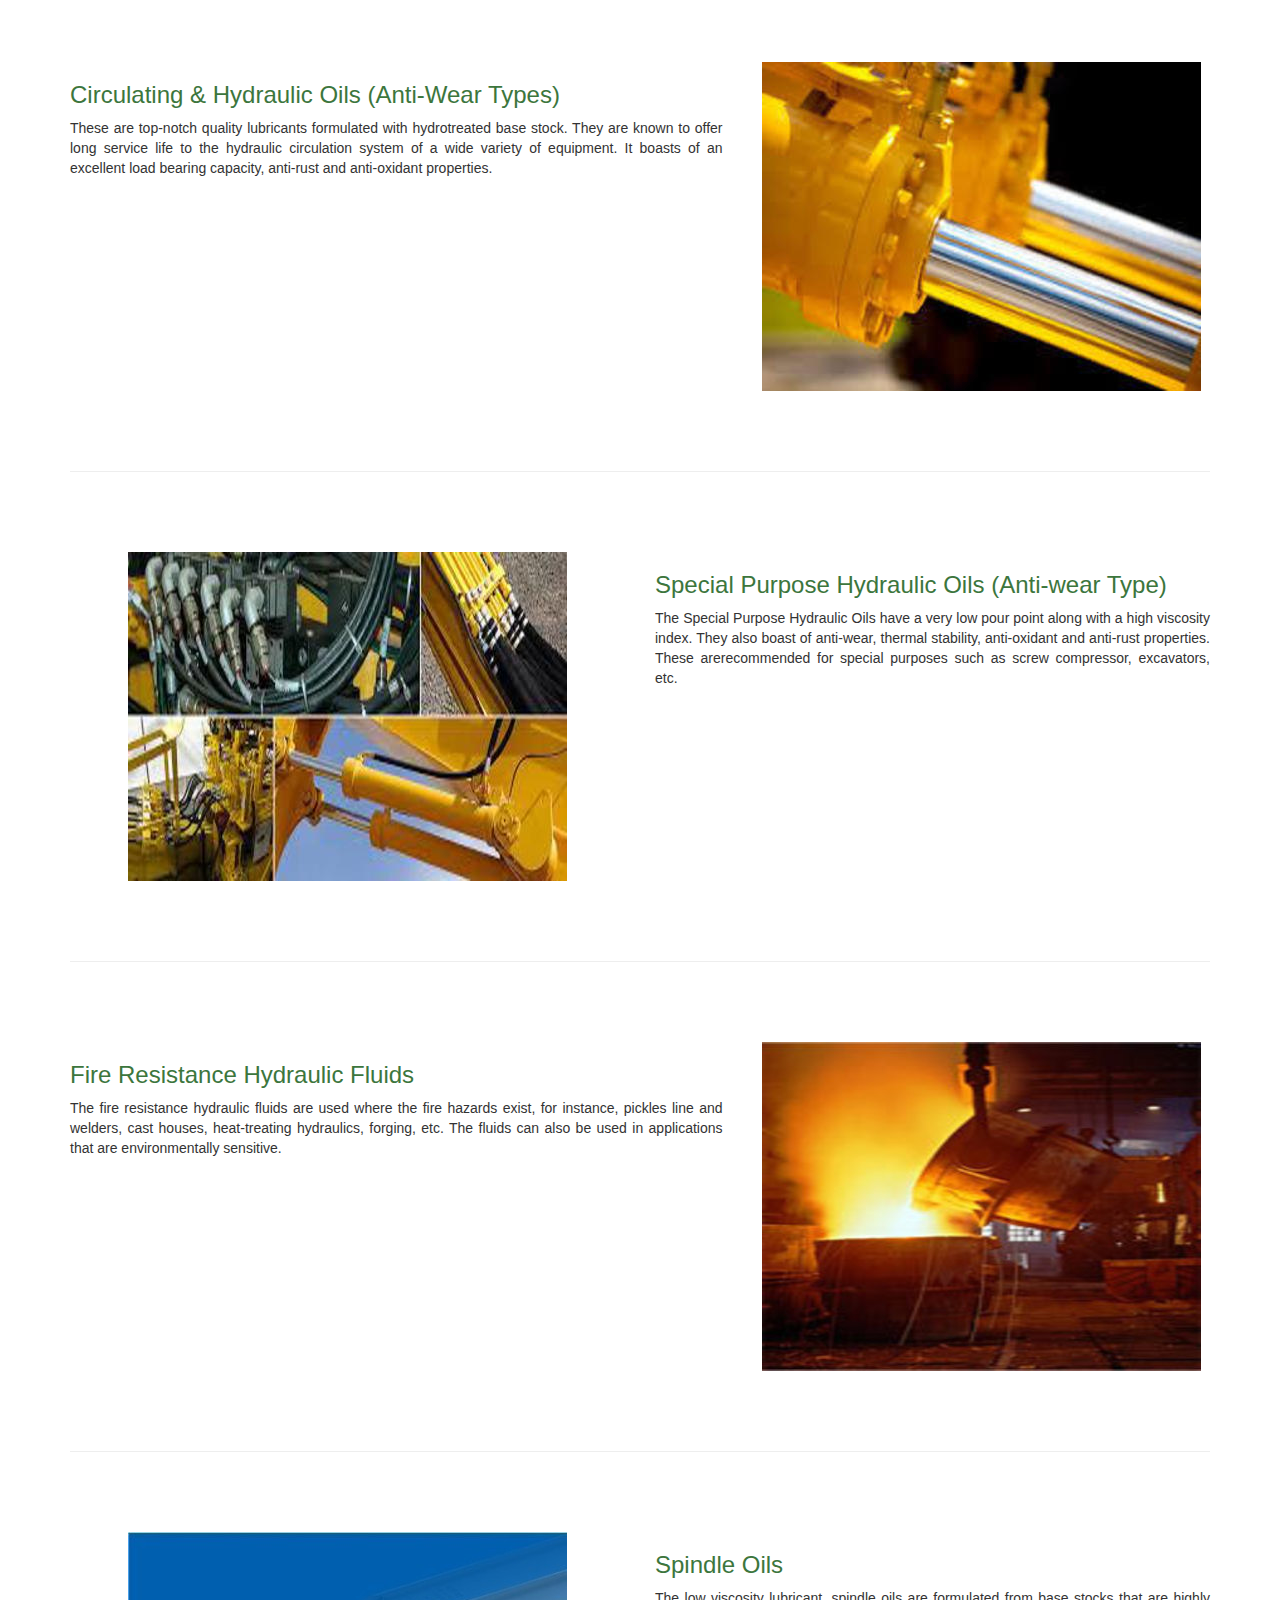
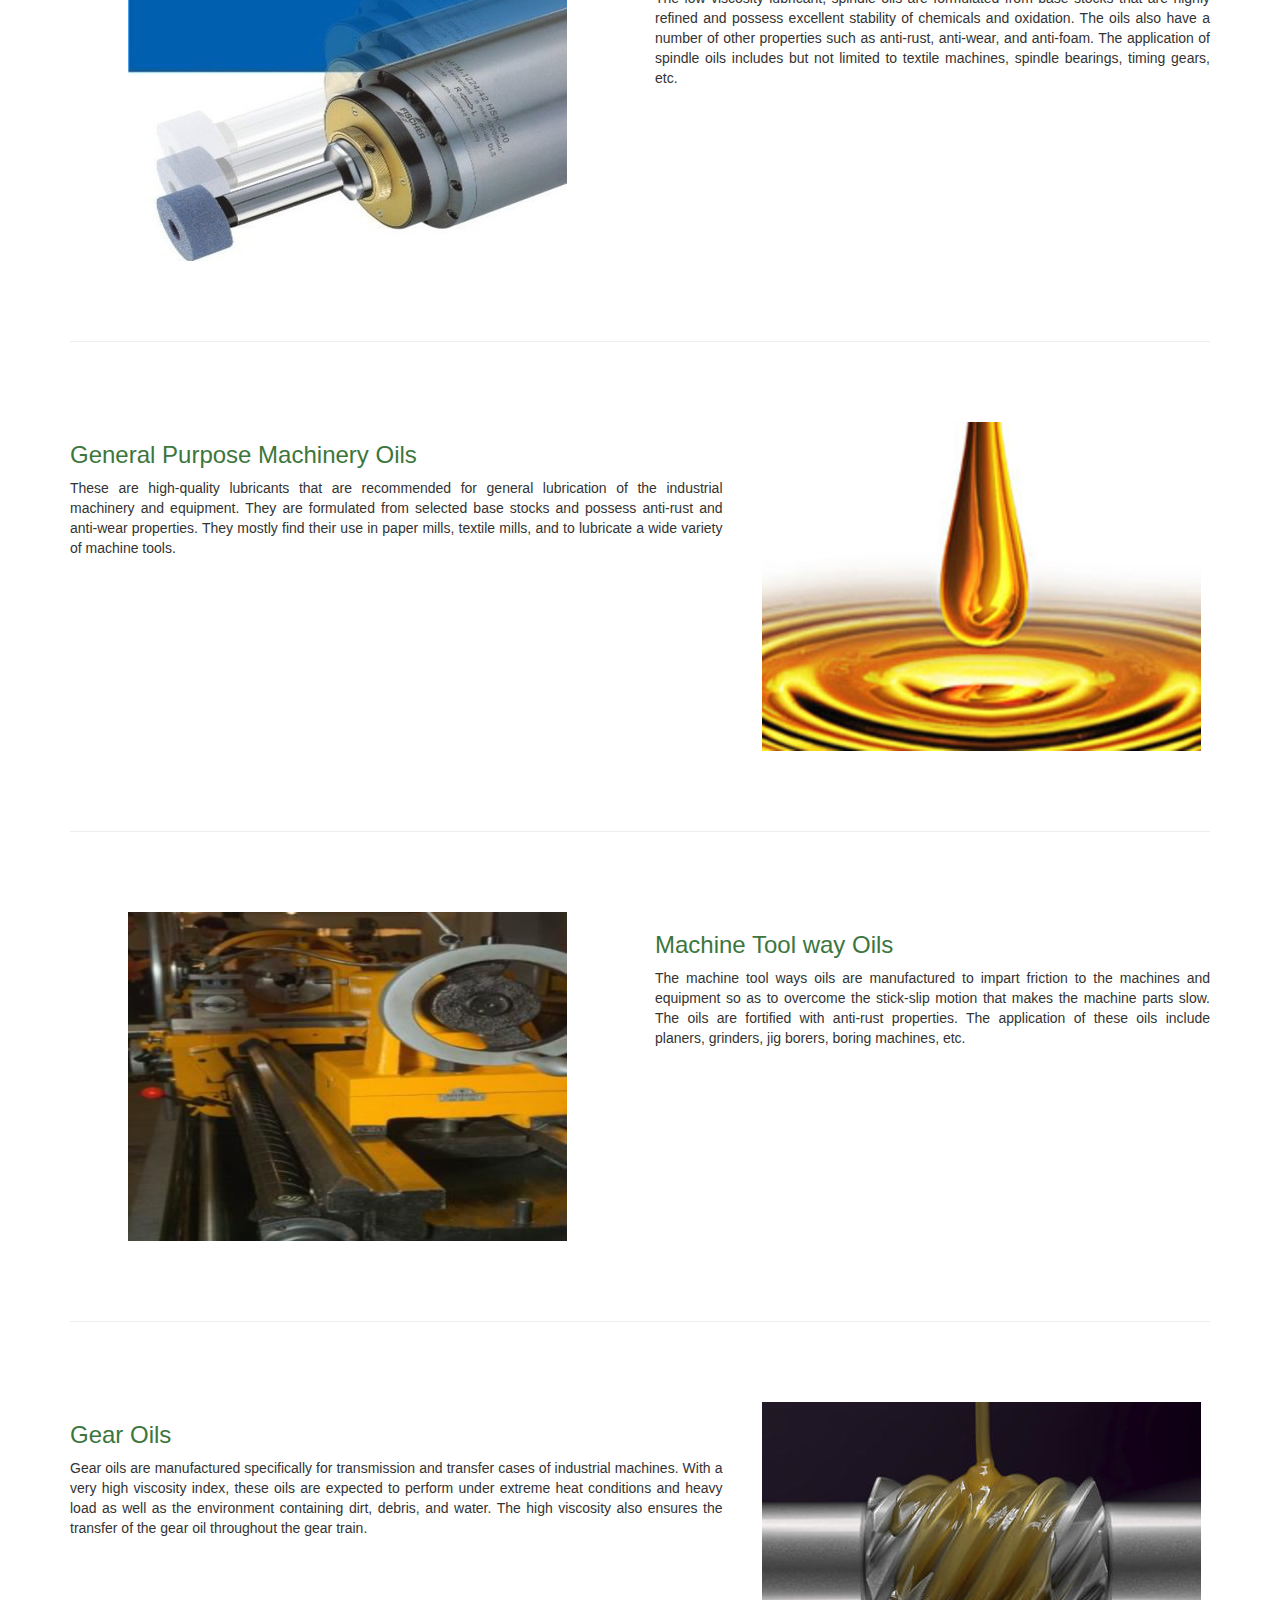
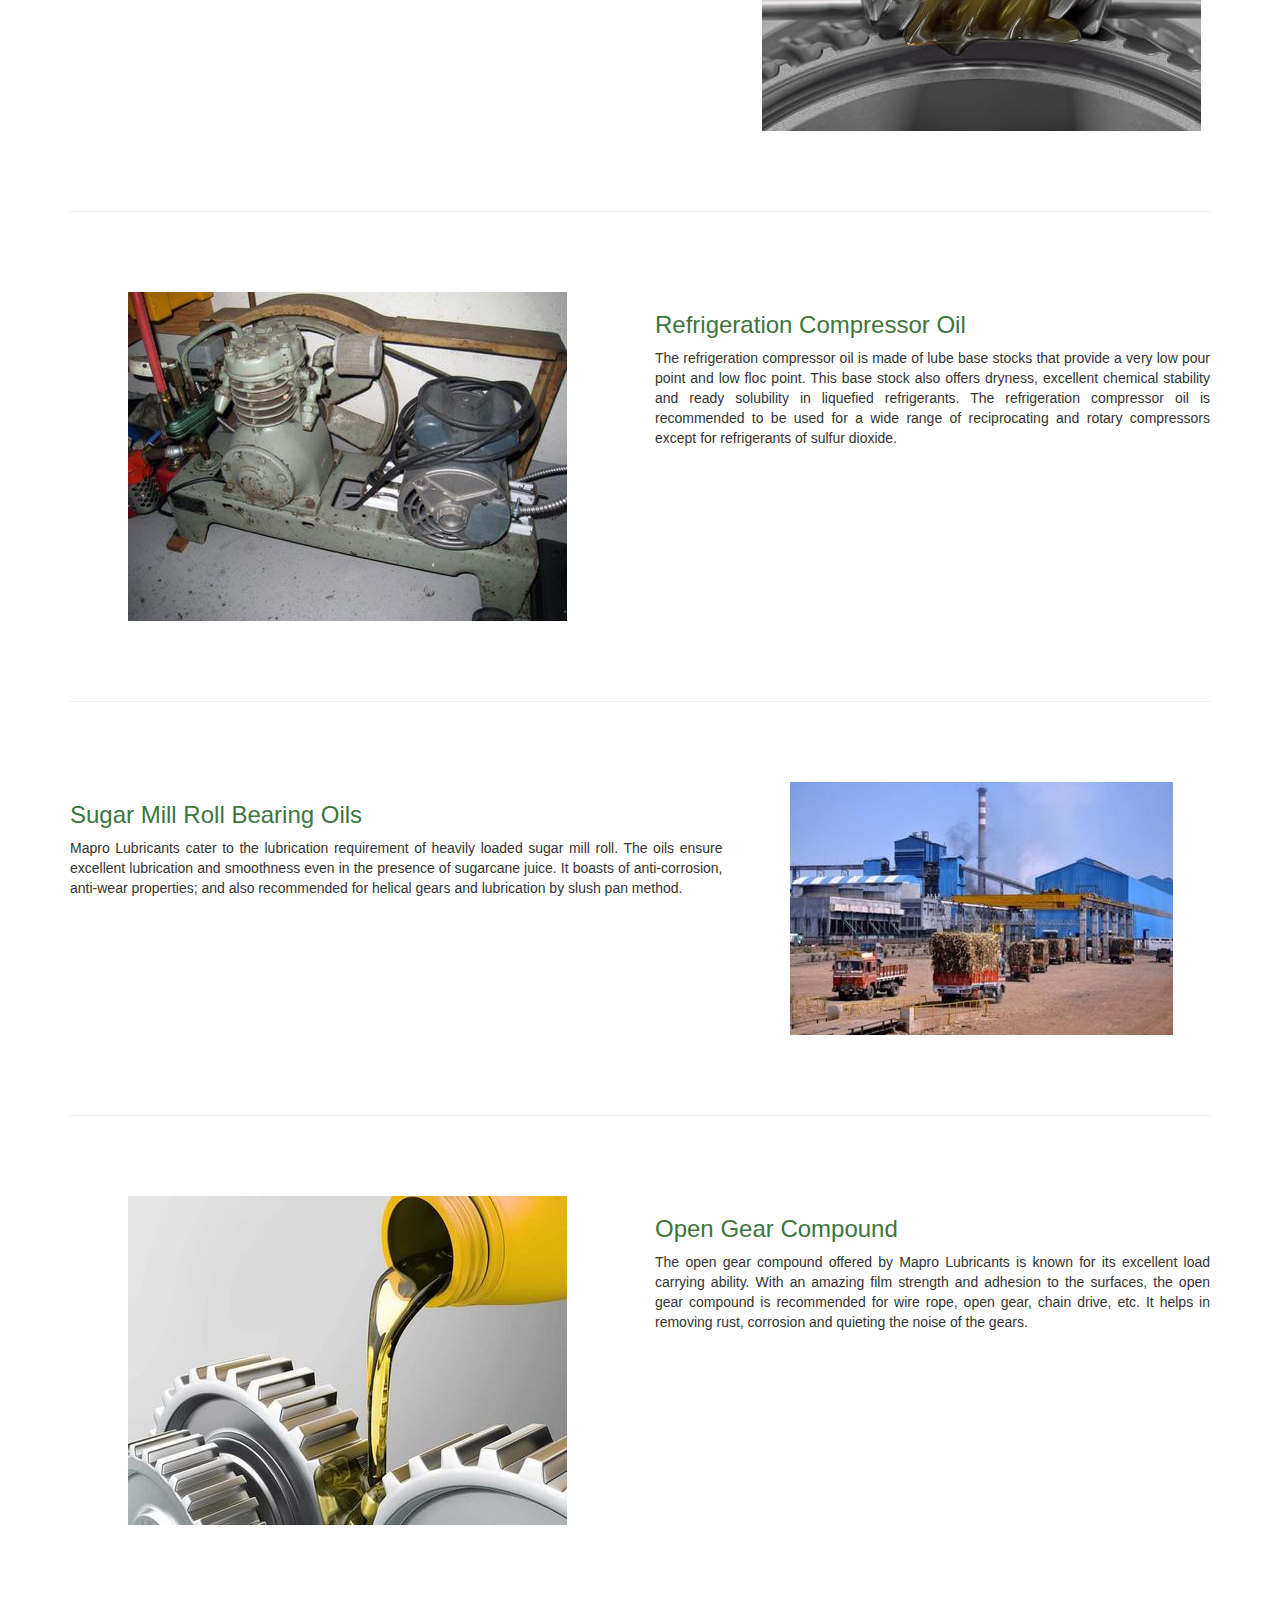
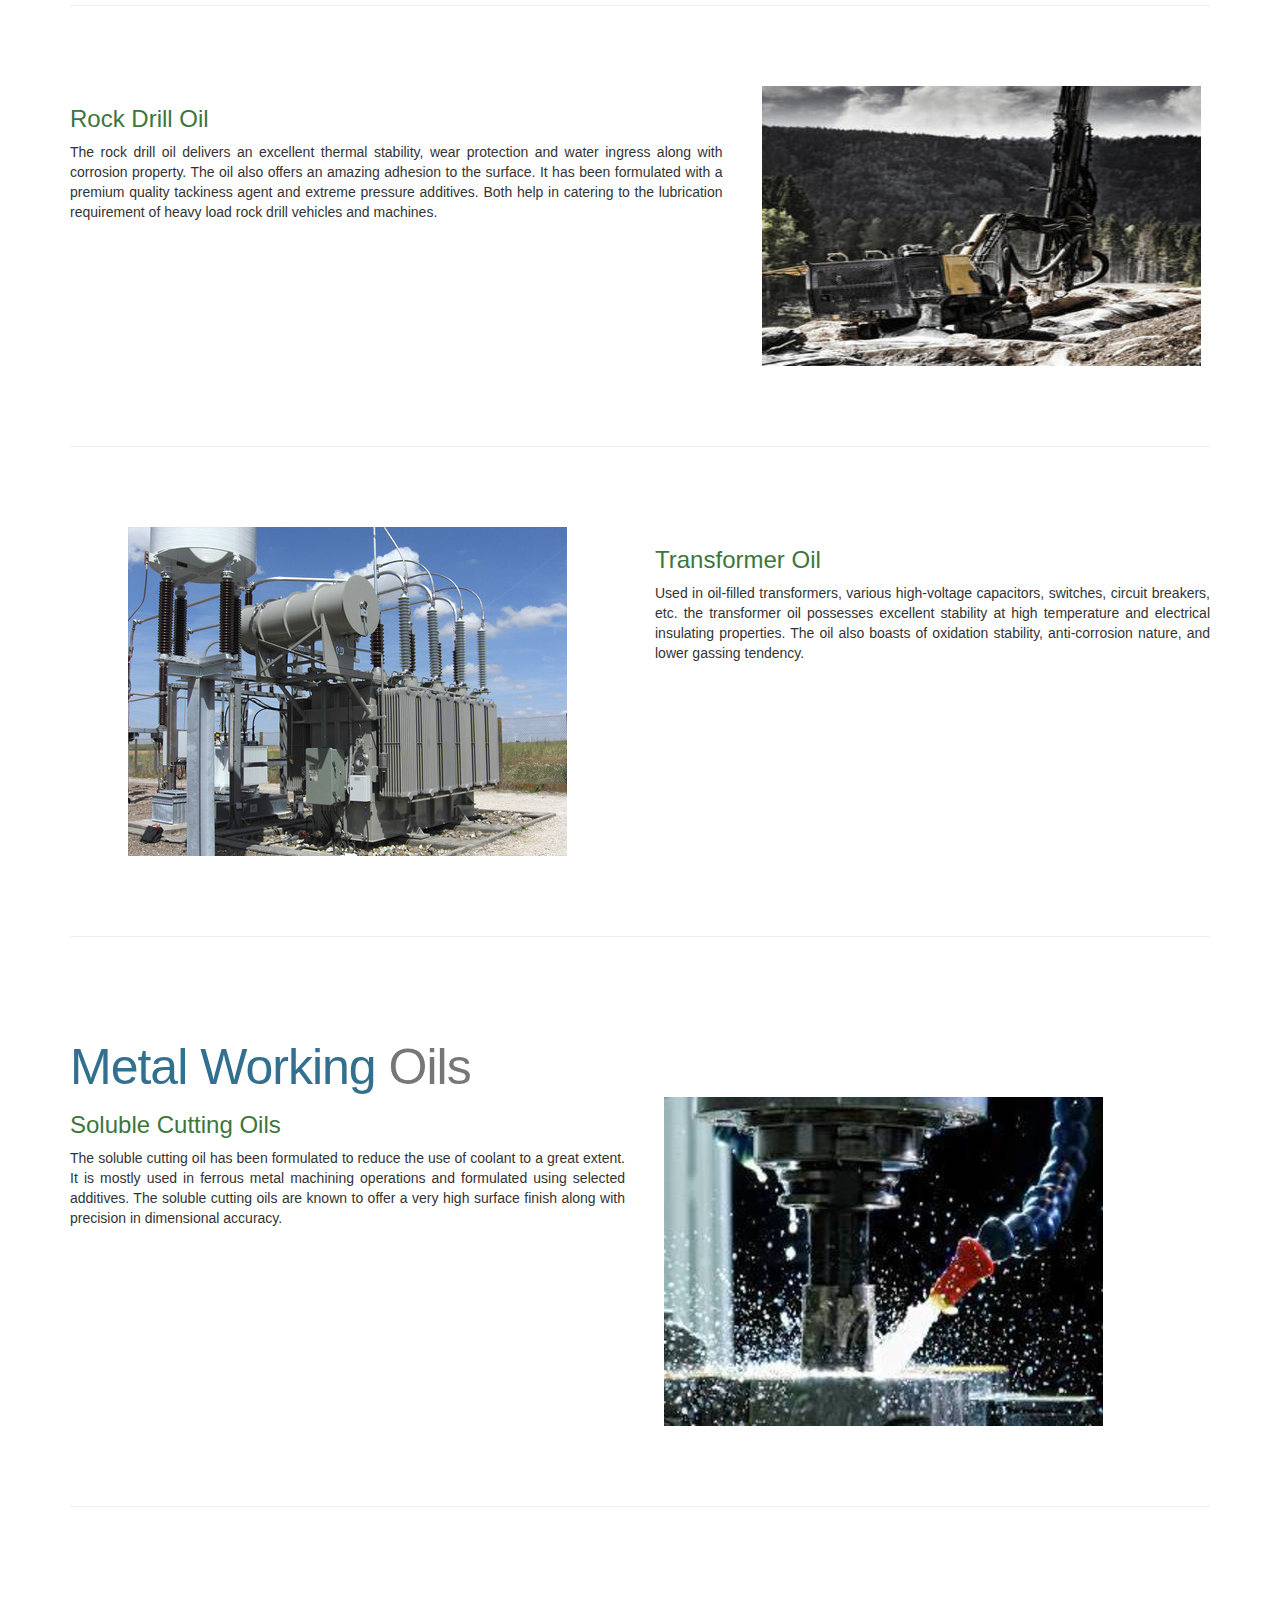
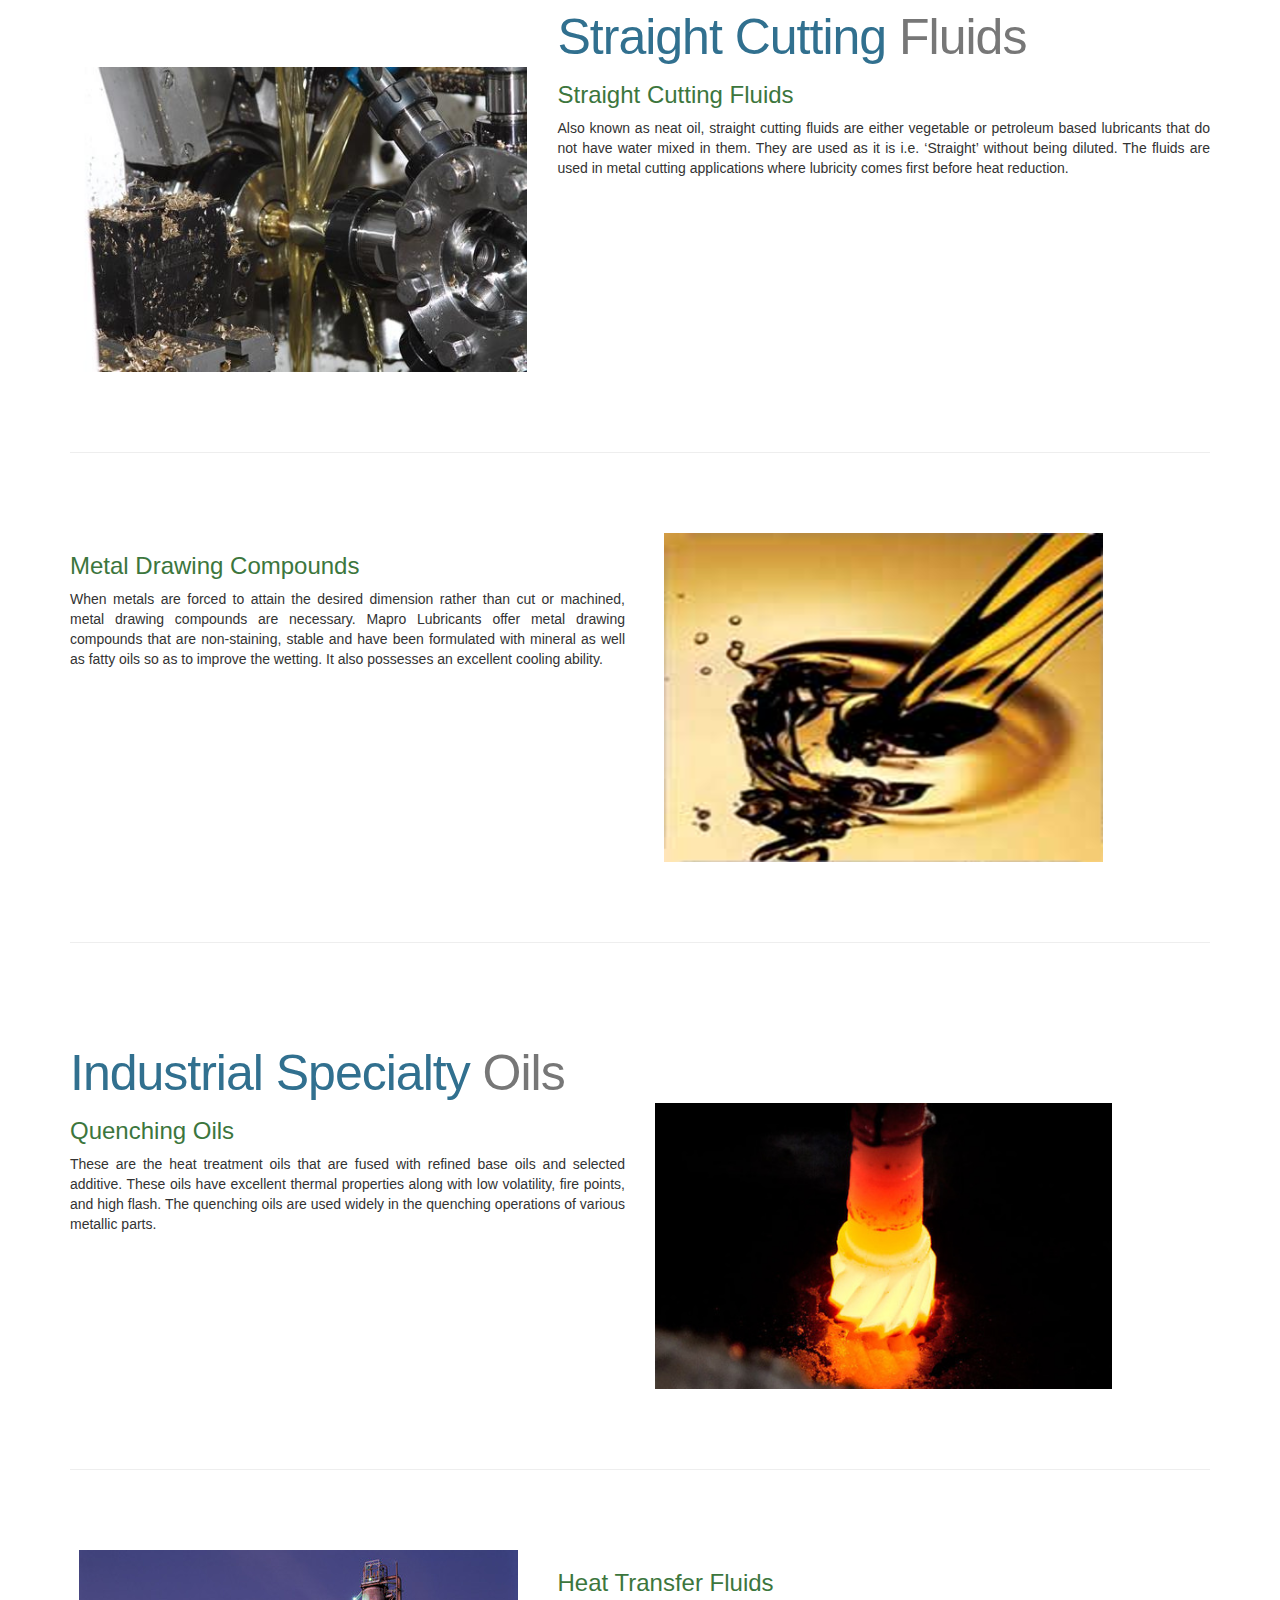
<file: services.html>
<!DOCTYPE html>
<html lang="en">
  <head>
    <meta charset="utf-8">
    <meta http-equiv="X-UA-Compatible" content="IE=edge">
    <meta name="viewport" content="width=device-width, initial-scale=1">
    <!-- The above 3 meta tags *must* come first in the head; any other head content must come *after* these tags -->
    

    <meta name="description" content="Mapro lubricants">
    <meta name="author" content="Rathnakara Sir, Arjun Sir, Rishikesh Agrawani, Shiva Reddy Sir">
    <link rel="icon" href="images/m3.png">

    <title>PRODUCTS</title>

    <!-- Bootstrap core CSS -->
<!--     <link href="css/bootstrap.min.css" rel="stylesheet"> -->

    <!-- IE10 viewport hack for Surface/desktop Windows 8 bug -->
    <link href="css/ie10-viewport-bug-workaround.css" rel="stylesheet">

    <!-- Just for debugging purposes. Don't actually copy these 2 lines! -->
    <!--[if lt IE 9]><script src="../../assets/js/ie8-responsive-file-warning.js"></script><![endif]-->
    <script src="js/ie-emulation-modes-warning.js"></script>

    <!-- HTML5 shim and Respond.js for IE8 support of HTML5 elements and media queries -->
    <!--[if lt IE 9]>
      <script src="https://oss.maxcdn.com/html5shiv/3.7.3/html5shiv.min.js"></script>
      <script src="https://oss.maxcdn.com/respond/1.4.2/respond.min.js"></script>
    <![endif]-->

    <!-- Custom styles for this template -->
    <link href="css/carousel.css" rel="stylesheet">
    <link rel="stylesheet" type="text/css" href="css/carousel1.css">
    <link rel="stylesheet" type="text/css" href="css/services.css">

      <link rel="stylesheet" href="https://maxcdn.bootstrapcdn.com/bootstrap/3.3.7/css/bootstrap.min.css">
      <link href="https://maxcdn.bootstrapcdn.com/font-awesome/4.7.0/css/font-awesome.min.css" rel="stylesheet" integrity="sha384-wvfXpqpZZVQGK6TAh5PVlGOfQNHSoD2xbE+QkPxCAFlNEevoEH3Sl0sibVcOQVnN" crossorigin="anonymous">
      <style type="text/css">
        @media only screen and (max-width: 600px){
          .col-lg-2 {
            padding-left: 40px; 
            display: block;
          }
        }
      </style>
  </head>
<!-- NAVBAR
================================================== -->
  <body>

<!-- Static navbar -->
    <nav class="navbar navbar-default navbar-fixed-top ">

      <div class="container">
        <div class="navbar-header" style="padding: 4px 10px;">
          <button type="button" class="navbar-toggle collapsed" data-toggle="collapse" data-target="#navbar" aria-expanded="false" aria-controls="navbar">
            <span class="sr-only">Toggle navigation</span>
            <span class="icon-bar"></span>
            <span class="icon-bar"></span>
            <span class="icon-bar"></span>
          </button>
          <a class="navbar-brand" href="index.html"><img src="images/mapro-logo.png" style="height: 50px"></a>
        </div>
        <div id="navbar" style="padding: 10px 10px;"  class="navbar-collapse collapse">
          <ul class="nav navbar-nav">
            <!-- <li><a href="../navbar/">Default</a></li> -->
           <li><a href="services.html">PRODUCTS</a></li>
            <!-- <li><a href="../navbar-fixed-top/">Fixed top</a></li> -->
                
          </ul>
          <ul class="nav navbar-nav navbar-right">
            
              <li ><a href="index.html">HOME</a></li>

                <!--ABOUT US-->
                <li><a href="about-us.html">ABOUT US</a></li>

                <!--SERVICES-->
               
                <!--CONTACT US-->
                <li><a href="contact-us.html">CONTACT US</a></li>
          </ul>
        </div><!--/.nav-collapse -->
      </div>
    </nav>


    <!-- Carousel
    ================================================== -->
  <div class="container" style="padding-top: 5%;">
  <h3 style="font-family: 'Average';font-size: 22px;">Mapro Lubricants Pvt Ltd</h3>
    
  <div id="myCarousel" class="carousel slide" data-ride="carousel">
    <!-- Indicators -->
    <ol class="carousel-indicators">
      <li data-target="#myCarousel" data-slide-to="0" class="active"></li>
      <li data-target="#myCarousel" data-slide-to="1"></li>
      <!-- <li data-target="#myCarousel" data-slide-to="2"></li> -->
    </ol>

    <!-- Wrapper for slides -->
    <div class="carousel-inner" style=" height: 460px;
    
   ">
      <div class="item active">
        <img src="images/carousel/jcb-banner1.jpg" href="" style="width:100%;">
      </div>

      <div class="item">
        <img src="images/carousel/image-banner.jpg" style="width:100%;">
      </div>
    
      <!-- <div class="item">
        <img src="images/carousel/lubricantsoil.jpg" alt="New york" style="width:100%;">
      </div>
      <div class="item">
        <img src="images/carousel/truck.jpg" alt="New york" style="width:100%;">
      </div> -->
    </div>

    <!-- Left and right controls -->
    <a class="left carousel-control" href="#myCarousel" data-slide="prev">
      <span class="glyphicon glyphicon-chevron-left"></span>
      <span class="sr-only">Previous</span>
    </a>
    <a class="right carousel-control" href="#myCarousel" data-slide="next">
      <span class="glyphicon glyphicon-chevron-right"></span>
      <span class="sr-only">Next</span>
    </a>
  </div>
</div>


<!-- <br><br><br><br><br> -->

    <!-- Marketing messaging and featurettes
    ================================================== -->
    <!-- Wrap the rest of the page in another container to center all the content. -->


    <div class="container" >
    <hr class="featurette-divider" id="lubricants">

      <!-- Three columns of text below the carousel -->
      <div class="row" >
        
        <div class="col-lg-5 col-md-offset-2 col-xs-12 " >
          <div class="dropdown">
  <button class="dropbtn">Automotive Lubricants</button>
  <div class="dropdown-content">
    <a href="#link11">Crankcase Oil</a>
    <a href="#link12">Preservative cum Running Oil</a>
    <a href="#link13">Tractor Oils</a>
    <a href="#link14">Gear Oils</a>
    <a href="#link15">Automatic Transmission Fluids</a>
    <a href="#link16">Two Stroke Engine Oil</a>
    <a href="#link17">Gas Engine Oil</a>
    <a href="#link18">Agriculture Pump Set Oil</a>
    <a href="#link2">Automotive Greases</a>

    <a href="#link3">Automotive Specialty Oils</a>
    <a href="#link31">Brake Fluid</a>
    <a href="#link32">Radiator Coolant</a>
    <a href="#link33">Calibration Fluid</a>
    <a href="#link34">Flush Oil</a>
    <!-- <a href="#">Link 3</a> -->
  </div>
</div>
        </div><!-- /.col-lg-4 -->
        <div class="col-lg-5 col-xs-12">
          <div class="dropdown">
  <button class="dropbtn">Industrial Lubricants</button>
  <div class="dropdown-content">
    <a href="#link4">Turbine Oils</a>
    <a href="#link42">Circulating & Hydraulic Oils (Anti-Wear Types)</a>
    <a href="#link43">Special Purpose Hydraulic Oils (Anti-wear Type)</a>
    <a href="#link44">Fire Resistance Hydraulic Fluids</a>
    <a href="#link45">Spindle Oils</a>
    <a href="#link46">General Purpose Machinery Oils</a>
    <a href="#link47">Machine Tool way Oils</a>
    <a href="#link48">Gear Oils</a>
    <a href="#link49">Refrigeration Compressor Oil</a>
    <a href="#link410">Sugar Mill Roll Bearing Oils</a>
    <a href="#link411">Open Gear Compound</a>
    <a  href="#link412">Rock Drill Oil</a>
    <a href="#link413">Transformer Oil </a>
    <a href="#link5">Metal Working </a>
     <a href="#link61">Straight Cutting Fluids </a>
    <a href="#link62">Metal Drawing Compounds </a>
    <a href="#link71">Quenching Oils </a>
    <a href="#link72">Heat Transfer Fluids </a>
     <a href="#link8">Rust Preventives</a>
      <a href="#link9">Rubber Process </a>
       <a href="#link101">Lithium Soap Grease</a>
       <a href="#link102">Lithium Complex Grease</a>
       <a href="#link103">Calcium Soap Greases</a>
       <a href="#link104">Chain Grease</a>
       <a href="#link105">Sodium Base Grease</a>
       <a href="#link106">Gel Grease</a>
        <a href="#link107">Viscosity Index</a>
    
  </div>
</div>
        </div>
        </div>
      </div><!-- /.row -->


      
        
        

<div class="container marketing" id="back-up">
      <!-- START THE FEATURETTES -->

      <hr class="featurette-divider">

      <div class="row featurette" id="link11">
        <div class="col-md-6">
          <h2 class="featurette-heading text-info" id="link1">Automotive <span class="text-muted">Lubricants</span></h2>
          <p class="lead">
          <p>
            Automotive Lubricants are used in automobiles for the smooth functioning of their moving parts and reduce friction. These lubricants also prevent the early wear and tear of the auto parts.
          </p>
          
          <h3 class="text-success" >Crankcase Oil</h3>
          <p>A specially formulated hydraulic lubricant, Crankcase oil features anti-wear, anti-rust and de-oxidizer properties. It also helps in preventing the formation of sludge with its myriad of characteristics such as detergency, anti-emulsion, stable viscosity, alkalinity, and dispersency.</p>
          </p>
          </div>
          <div class="col-md-5" style="margin-top: 80px;">
              <img class="featurette-image img-responsive center-block" src="images/products/Crankcase Oil.jpg" alt="Generic placeholder image">
          </div>
        </div>

       <hr class="featurette-divider" id="link12">
        
        <div class="row featurette" >
          <div class="col-md-5">
            <img class="featurette-image img-responsive center-block" src="images/products/PreservativeCumRunningOil.jpg" alt="Generic placeholder image">
          </div>
          <div class="col-md-6">
          <p class="lead">
          <h3 class="text-success" >Preservative cum Running Oil</h3>
          <p>
            The Preservative cum Running Oil are formed and fused with top notch quality base stocks that have a very high viscosity index. The oil also has selected additives so as to provide a very high detergency level and amazing oxidation stability. The oil can be used in any weather and it is known to protect the engine against rust and corrosion. 
          </p>
          </p>
          </div>
        </div>

      <hr class="featurette-divider" id="link13">
        
        <div class="row featurette">
        <div class="col-md-6">
          <p class="lead">
          
          <h3 class="text-success" >Tractor Oils</h3>
          <p>The oil has been specifically formulated to cater to all the lubrication needs and requirements of the tractors. Along with a high detergency level, it has an excellent oxidation stability combined with anti-wear and anti-weld properties. The oil is recommended for tractor’s engine, transmission, gearbox, and hydraulic system.</p> 
          </p>
          </div>
          <div class="col-md-5">
              <img class="featurette-image img-responsive center-block" src="images/products/tractor.jpg" alt="Generic placeholder image">
          </div>
        </div>

       <hr class="featurette-divider" id="link14">
       
        <div class="row featurette">
          <div class="col-md-5">
            <img class="featurette-image img-responsive center-block" src="images/products/GearOils.gif" alt="Generic placeholder image">
          </div>
          <div class="col-md-6">
          <p class="lead">
          <h3 class="text-success" >Gear Oils</h3>
          <p>A lubricant that has been specifically produced for transfer cases and transmissions, gear oil suits automobiles, cars, trucks, tractors and various other machinery items. It broadly consists of two components base oil and additives. The gear oil is known for its very high viscosity and used to protect gears.</p> 
          </p>
          </div>
        </div>

      <hr class="featurette-divider" id="link15">
        
        <div class="row featurette">
        <div class="col-md-6">
          <p class="lead">
          
          <h3 class="text-success">Automatic Transmission Fluids</h3>
          <p>ATF or Automatic Transmission Fluid is used in automobiles with self-shifting or automatic transmission. The fluid is formulated for special requirements such as valve operation, torque converter, brake band friction, gear lubrication. It is also used as a hydraulic fluid in power assisted steering systems. </p>
          </p>
          </div>
          <div class="col-md-5">
              <img class="featurette-image img-responsive center-block" src="images/products/AutomaticTransmissionFluids.jpg" alt="Generic placeholder image">
          </div>
        </div>

       <hr class="featurette-divider" id="link16">
        <div class="row featurette">
          <div class="col-md-5">
            <img class="featurette-image img-responsive center-block" src="images/products/TwoStrokeEngineOilMaproCan.jpg" alt="Generic placeholder image">
          </div>
          <div class="col-md-6">
          <p class="lead">
          <h3 class="text-success">Two Stroke Engine Oil</h3>
          <p>Also known as 2T-Oil, the Two Stroke Engine Oil is a type of motor oil that is optimized to be used in crankcase compression two-stroke engines. The oil is mostly used in bikes and scooters and sometimes used along with the fuel.</p>
 
          </p>
          </div>
        </div>

        <hr class="featurette-divider" id="link17">
        <div class="row featurette">
          <div class="col-md-6">
          <p class="lead">
          

          <h3 class="text-success">Gas Engine Oil</h3>
          <p>The gas engine oil offers premium performance and emits low ash. It is a dispersant/detergent type gas engine oil that offers robust protection to the components of the vehicles under heavy load circumstance. It has been specifically formulated for use in natural gas applications.</p>
          
          </p>
          </div>

          <div class="col-md-5">
              <img class="featurette-image img-responsive center-block" src="images/products/GasEngineOil.jpg" alt="Generic placeholder image">
          </div>
        </div>

        <hr class="featurette-divider" id="link18">
        <div class="row featurette">
          <div class="col-md-5">
            <img class="featurette-image img-responsive center-block" src="images/products/AgriculturePumpSetOil.jpg" alt="Generic placeholder image">
          </div>
          <div class="col-md-6">
          <p class="lead">
         <h3 class="text-success">Agriculture Pump Set Oil</h3>
          <p>
            The agriculture pump set oil is a fusion of base stock, anti-oxidant, anti-wear as well as anti-foam additive. It is used for agriculture pump sets that operate under moderate to high duty condition. It is known to increase the engine life, protect the engine against rust, wear, corrosion, and reduce oil top up.
          </p>
 
          </p>
          </div>
        </div>


        



          
               
                 <hr class="featurette-divider" id="link2">

                  <div class="row featurette">
                    <div class="col-md-7 col-md-push-5">
                      <h2 class="featurette-heading text-info" >Automotive <span class="text-muted">Greases :</span></h2>
                      <p class="lead">
                        <p>
                          Automotive greases are used to reduce friction and wear of automobile parts. The greases when used on the auto-parts protect them against corrosion and results in their smooth functioning. The greases feature a very high initial viscosity and other fluid lubricants that are mixed with a thickener.
                        </p>
                      </p>
                    </div>
                    <div class="col-md-5 col-md-pull-7">
                      <img style="padding-top: 80px;" class="featurette-image img-responsive center-block" src="images/products/AutomotiveGreases.jpg" alt="Generic placeholder image">
                    </div>
                  </div>

                  <hr class="featurette-divider" id="link3">
                  <div class="row featurette" id="link31">
                    <div class="col-md-7">
                      <h2 class="featurette-heading text-info">Automotive Specialty <span class="text-muted">Oils</span></h2>
                      <p class="lead">
                        <h3 class="text-success" >Brake Fluid</h3>
                        <p>The brake fluid is specially developed for the modern vehicles keeping the safety parameter in mind. The brake fluid boasts of a very high boiling point and does not have any vapor lock problem attached to it when exposed to a high temperature. It is an ideal choice for the hydraulic brake system of modern automotives.</p>
                      </p>
                      </div>
                    <div class="col-md-5" style="margin-top: 80px;">
                      <img class="featurette-image img-responsive center-block" src="images/products/BrakeFluid.jpg" alt="Generic placeholder image">
                    </div>
                  </div>




                  <hr class="featurette-divider" id="link32">
                  <div class="row featurette">
                    <div class="col-md-6 col-md-push-6">
                      <p class="lead">
                        <h3 class="text-success">Radiator Coolant</h3>
                        <p>The oil-based radiator coolant is primarily used in cooling down the internal combustion engines through the engine block. The radiator coolant has been specially formulated for the automobiles and boasts of an accurate composition.</p>
                      </p>

                    </div>
                    <div class="col-md-6 col-md-pull-6">
                      <img class="featurette-image img-responsive center-block" src="images/products/RadiatorCoolant.jpg" alt="Generic placeholder image">
                    </div>
                    </div>

                    
                 <hr class="featurette-divider" id="link33">
                  <div class="row featurette">
                    <div class="col-md-7">
                      <p class="lead">
                        <h3 class="text-success">Calibration Fluid</h3>
                        <p>The smooth liquid has anti-corrosion property that protects the internals of the fuel system. Along with excellent wear protection, it has a very low tendency to foam. It is formulated by low viscosity base stocks and recommended for the calibration of diesel injection pumps.
                        </p>
                      </p>
                      </div>
                    <div class="col-md-5">
                      <img class="featurette-image img-responsive center-block" src="images/products/CalibrationFluids.jpg" alt="Generic placeholder image">
                    </div>
                  </div>
                   
                   <hr class="featurette-divider" id="link34">
                   <div class="row featurette">
                    <div class="col-md-6 col-md-push-6">
                      <p class="lead">
                        <h3 class="text-success">Flush Oil</h3>
                        <p>Compatible with all the petrol and diesel engines, the flush oil helps in the reduction of sludge, varnish and dirt particles. It prevents the stickiness on the valves as well as hydraulic lifters. The use of the flush oil does not harm the oil seals or gaskets.
                        </p> 
                      </p>

                    </div>
                    <div class="col-md-6 col-md-pull-6">
                      <img class="featurette-image img-responsive center-block" src="images/products/FlushOil.jpg" alt="Generic placeholder image">
                    </div>
                    </div>




<!-- End of Automotive Specialty Oils 

<!-- start Industrial Lubricants   -->
                  <hr class="featurette-divider" id="link4">
                  <div class="row featurette" id="link41">
                  <!-- <div class="row featurette" id="link11"> -->
                    <div class="col-md-6 col-md-push-6">
                      <h2 class="featurette-heading text-info">Industrial <span class="text-muted">Lubricants</span></h2>
                      <p class="lead">
                        <h3 class="text-success">Turbine Oils </h3>
                        <p>The Turbine Oils are formulated from the highly refined base stocks that contain anti-oxidant, anti-rust as well as anti-foam additives. The turbine oil has an amazing oxidation and chemical stability along with high viscosity index and demulsibility.</p>
                      </p>

                    </div>
                    <div class="col-md-6 col-md-pull-6" style="margin-top: 80px;">
                      <img class="featurette-image img-responsive center-block" src="images/products/TurbineOils.jpg" alt="Generic placeholder image">
                    </div>
                  </div>
                  
                  <!-- <hr class="featurette-divider" > -->
                  <hr class="featurette-divider" id="link42">
                  <div class="row featurette" >
                    <div class="col-md-7">
                      <p class="lead">
                        <h3 class="text-success">Circulating & Hydraulic Oils (Anti-Wear Types)</h3>
                        <p>These are top-notch quality lubricants formulated with hydrotreated base stock. They are known to offer long service life to the hydraulic circulation system of a wide variety of equipment. It boasts of an excellent load bearing capacity, anti-rust and anti-oxidant properties.
                        </p>
                      </p>
                      </div>
                    <div class="col-md-5">
                      <img class="featurette-image img-responsive center-block" src="images/products/CirculatingHydraulicOils(Anti-WearTypes).jpg" alt="Generic placeholder image">
                    </div>
                  </div>

                  <hr class="featurette-divider" id="link43">
                   <div class="row featurette">
                    <div class="col-md-6 col-md-push-6">
                      <p class="lead">
                        <h3 class="text-success">Special Purpose Hydraulic Oils (Anti-wear Type)</h3>
                        <p>The Special Purpose Hydraulic Oils have a very low pour point along with a high viscosity index. They also boast of anti-wear, thermal stability, anti-oxidant and anti-rust properties. These arerecommended for special purposes such as screw compressor, excavators, etc.
                        </p> 
                      </p>

                    </div>
                    <div class="col-md-6 col-md-pull-6">
                      <img class="featurette-image img-responsive center-block" src="images/products/SpecialPurposeHydraulicOils(Anti-wear Type).jpg" alt="Generic placeholder image">
                    </div>
                    </div>
                    
                    <hr class="featurette-divider" id="link44">
                     <div class="row featurette">
                    <div class="col-md-7">
                      <p class="lead">
                        <h3 class="text-success" >Fire Resistance Hydraulic Fluids</h3>
                        <p>The fire resistance hydraulic fluids are used where the fire hazards exist, for instance, pickles line and welders, cast houses, heat-treating hydraulics, forging, etc. The fluids can also be used in applications that are environmentally sensitive.</p>
                      </p>
                      </div>
                    <div class="col-md-5">
                      <img class="featurette-image img-responsive center-block" src="images/products/FireResistanceHydraulicFluids.jpg" alt="Generic placeholder image">
                    </div>
                  </div>


                  <hr class="featurette-divider" id="link45">
                   <div class="row featurette">
                    <div class="col-md-6 col-md-push-6">
                      <p class="lead">
                        <h3 class="text-success" >Spindle Oils</h3>
                        <p>The low viscosity lubricant, spindle oils are formulated from base stocks that are highly refined and possess excellent stability of chemicals and oxidation. The oils also have a number of other properties such as anti-rust, anti-wear, and anti-foam. The application of spindle oils includes but not limited to textile machines, spindle bearings, timing gears, etc.</p>
                      </p>

                    </div>
                    <div class="col-md-6 col-md-pull-6">
                      <img class="featurette-image img-responsive center-block" src="images/products/SpindleOils.jpg" alt="Generic placeholder image">
                    </div>
                    </div>
                    
                    <hr class="featurette-divider" id="link46">
                    <div class="row featurette">
                    <div class="col-md-7">
                      <p class="lead">
                        <h3 class="text-success">General Purpose Machinery Oils</h3>
                        <p>These are high-quality lubricants that are recommended for general lubrication of the industrial machinery and equipment. They are formulated from selected base stocks and possess anti-rust and anti-wear properties. They mostly find their use in paper mills, textile mills, and to lubricate a wide variety of machine tools.</p>
                      </p>
                      </div>
                    <div class="col-md-5">
                      <img class="featurette-image img-responsive center-block" src="images/products/GeneralPurposeMachineryOils.jpg" alt="Generic placeholder image">
                    </div>
                  </div>
                  
                  <hr class="featurette-divider" id="link47">
                  <div class="row featurette">
                    <div class="col-md-6 col-md-push-6">
                      <p class="lead">
                        <h3 class="text-success" >Machine Tool way Oils</h3>
                        <p>The machine tool ways oils are manufactured to impart friction to the machines and equipment so as to overcome the stick-slip motion that makes the machine parts slow. The oils are fortified with anti-rust properties. The application of these oils include planers, grinders, jig borers, boring machines, etc.</p>
                      </p>

                    </div>
                    <div class="col-md-6 col-md-pull-6">
                      <img class="featurette-image img-responsive center-block" src="images/products/MachineToolwayOils.jpg" alt="Generic placeholder image">
                    </div>
                    </div>

                   <hr class="featurette-divider" id="link48">
                    <div class="row featurette">
                    <div class="col-md-7">
                      <p class="lead">
                         <h3 class="text-success">Gear Oils</h3>
                        <p>Gear oils are manufactured specifically for transmission and transfer cases of industrial machines. With a very high viscosity index, these oils are expected to perform under extreme heat conditions and heavy load as well as the environment containing dirt, debris, and water. The high viscosity also ensures the transfer of the gear oil throughout the gear train.</p>
                      </p>
                      </div>
                    <div class="col-md-5">
                      <img class="featurette-image img-responsive center-block" src="images/products/GearOils2.jpg" alt="Generic placeholder image">
                    </div>
                  </div>
                  
                  <hr class="featurette-divider" id="link49">
                  <div class="row featurette">
                    <div class="col-md-6 col-md-push-6">
                      <p class="lead">
                        <h3 class="text-success">Refrigeration Compressor Oil</h3>
                        <p>The refrigeration compressor oil is made of lube base stocks that provide a very low pour point and low floc point. This base stock also offers dryness, excellent chemical stability and ready solubility in liquefied refrigerants. The refrigeration compressor oil is recommended to be used for a wide range of reciprocating and rotary compressors except for refrigerants of sulfur dioxide.
                        </p>
                      </p>

                    </div>
                    <div class="col-md-6 col-md-pull-6">
                      <img class="featurette-image img-responsive center-block" src="images/products/RefrigerationCompressorOil.jpg" alt="Generic placeholder image">
                    </div>
                    </div>
                    
                   <hr class="featurette-divider" id="link410">
                    <div class="row featurette">
                    <div class="col-md-7">
                      <p class="lead">
                         <h3 class="text-success">Sugar Mill Roll Bearing Oils</h3>
                        <p>Mapro Lubricants cater to the lubrication requirement of heavily loaded sugar mill roll. The oils ensure excellent lubrication and smoothness even in the presence of sugarcane juice. It boasts of anti-corrosion, anti-wear properties; and also recommended for helical gears and lubrication by slush pan method.</p>
                      </p>
                      </div>
                    <div class="col-md-5">
                      <img class="featurette-image img-responsive center-block" src="images/products/SugarMillRollBearingOils.jpg" alt="Generic placeholder image">
                    </div>
                  </div>

                 <hr class="featurette-divider" id="link411">
                  <div class="row featurette">
                    <div class="col-md-6 col-md-push-6">
                      <p class="lead">
                         <h3 class="text-success">Open Gear Compound</h3>
                        <p>The open gear compound offered by Mapro Lubricants is known for its excellent load carrying ability. With an amazing film strength and adhesion to the surfaces, the open gear compound is recommended for wire rope, open gear, chain drive, etc. It helps in removing rust, corrosion and quieting the noise of the gears.</p>
                      </p>

                    </div>
                    <div class="col-md-6 col-md-pull-6">
                      <img class="featurette-image img-responsive center-block" src="images/products/OpenGearCompound.jpg" alt="Generic placeholder image">
                    </div>
                    </div>
                    
                    <hr class="featurette-divider" id="link412">
                    <div class="row featurette">
                    <div class="col-md-7">
                      <p class="lead">
                         <h3 class="text-success">Rock Drill Oil</h3>
                        <p>The rock drill oil delivers an excellent thermal stability, wear protection and water ingress along with corrosion property. The oil also offers an amazing adhesion to the surface. It has been formulated with a premium quality tackiness agent and extreme pressure additives. Both help in catering to the lubrication requirement of heavy load rock drill vehicles and machines.</p>
                      </p>
                      </div>
                    <div class="col-md-5">
                      <img class="featurette-image img-responsive center-block" src="images/products/RockDrillOil.jpg" alt="Generic placeholder image">
                    </div>
                  </div>

                 <hr class="featurette-divider" id="link413">
                  <div class="row featurette">
                    <div class="col-md-6 col-md-push-6">
                      <p class="lead">
                         <h3 class="text-success">Transformer Oil </h3>
                        <p>Used in oil-filled transformers, various high-voltage capacitors, switches, circuit breakers, etc. the transformer oil possesses excellent stability at high temperature and electrical insulating properties. The oil also boasts of oxidation stability, anti-corrosion nature, and lower gassing tendency.</p>
                      </p>

                    </div>
                    <div class="col-md-6 col-md-pull-6">
                      <img class="featurette-image img-responsive center-block" src="images/products/TransformerOil.jpg" alt="Generic placeholder image">
                    </div>
                    </div>
                <hr class="featurette-divider">

      <div class="row featurette">
        <div class="col-md-6">
          <h2 class="featurette-heading text-info" id="link5">Metal Working <span class="text-muted">Oils</span></h2>
          <p class="lead">
          <h3 class="text-success">Soluble Cutting Oils</h3>
          <p>The soluble cutting oil has been formulated to reduce the use of coolant to a great extent. It is mostly used in ferrous metal machining operations and formulated using selected additives. The soluble cutting oils are known to offer a very high surface finish along with precision in dimensional accuracy.</p>
          </p>
          </div>
          <div class="col-md-5" style="margin-top: 80px;">
              <img class="featurette-image img-responsive center-block" src="images/products/SolubleCuttingOils.jpg" alt="Generic placeholder image">
          </div>
        </div>

      <hr class="featurette-divider">
        <div class="row featurette">
          <div class="col-md-7 col-md-push-5">
            <h2 class="featurette-heading text-info" id="link6">Straight Cutting <span class="text-muted">Fluids</span></h2>
            <p class="lead">
             <h3 class="text-success"  id="link61">Straight Cutting Fluids</h3>
             <p>Also known as neat oil, straight cutting fluids are either vegetable or petroleum based lubricants that do not have water mixed in them. They are used as it is i.e. ‘Straight’ without being diluted. The fluids are used in metal cutting applications where lubricity comes first before heat reduction.</p>
            
            </p>
          </div>
          <div class="col-md-5 col-md-pull-7" style="margin-top: 80px;">
            <img class="featurette-image img-responsive center-block" src="images/products/StraightCuttingFluids.jpg" alt="Generic placeholder image">
          </div>
        </div>

        <hr class="featurette-divider" id="link62">
         <div class="row featurette">
        <div class="col-md-6">
          <p class="lead">
           <h3 class="text-success" >Metal Drawing Compounds</h3>
             <p>When metals are forced to attain the desired dimension rather than cut or machined, metal drawing compounds are necessary. Mapro Lubricants offer metal drawing compounds that are non-staining, stable and have been formulated with mineral as well as fatty oils so as to improve the wetting. It also possesses an excellent cooling ability.</p>
          </p>
          </div>
          <div class="col-md-5">
              <img class="featurette-image img-responsive center-block" src="images/products/MetalDrawingCompounds.png" alt="Generic placeholder image">
          </div>
        </div>


    <hr class="featurette-divider">
      <div class="row featurette">
        <div class="col-md-6">
          <h2 class="featurette-heading text-info" id="link7">Industrial Specialty <span class="text-muted">Oils</span></h2>
          <p class="lead">
           <h3 class="text-success" id="link71">Quenching Oils</h3>
           <p>These are the heat treatment oils that are fused with refined base oils and selected additive. These oils have excellent thermal properties along with low volatility, fire points, and high flash. The quenching oils are used widely in the quenching operations of various metallic parts.
           </p>
           
          </p>
          </div>
          <div class="col-md-5" style="margin-top: 80px;">
              <img class="featurette-image img-responsive center-block" src="images/products/QuenchingOils.jpg" alt="Generic placeholder image">
          </div>
        </div>
         
         <hr class="featurette-divider" id="link72">
        <div class="row featurette">
          <div class="col-md-7 col-md-push-5">
            <p class="lead">
             <h3 class="text-success">Heat Transfer Fluids</h3>
           <p>Heat Transfer Fluids or Thermal Fluids offer thermal stability at high temperatures. These fluids have a high capacity and a very low boiling point. Mostly used in air conditioners, refrigerators, and heat pumps, Heat Transfer Fluids enables refrigerant of a very small amount to be efficiently transferred to a large amount of heat.</p>
            
            </p>
          </div>
          <div class="col-md-5 col-md-pull-7">
            <img class="featurette-image img-responsive center-block" src="images/products/HeatTransferFluids.jpg" alt="Generic placeholder image">
          </div>
        </div>

      <hr class="featurette-divider" id="link8">
        <div class="row featurette">
          <div class="col-md-7 col-md-push-5">
            <h2 class="featurette-heading text-info" >Rust  <span class="text-muted">Preventives</span></h2>
            <p class="lead">
             <h3 class="text-success">Oil Film Type</h3>
             <p>The Oil Film Type contains soluble corrosion inhibitors. This type of rust preventive is used where both lubricating and rust preventive are required. The Oil Film Type is mostly used for IC Engines, Slushing, Power Transmission, Chain Drives, Turbines, Pumps, etc.</p>
             <h3 class="text-success">Greasy Film Type</h3>
             <p>The greasy film type is used for easy applications. The film is heavy, non-drying and wax solid at room temperature. It can be applied by brush, swab or even dip. For best result, it is recommended to raise the temperature of the area to be protected to the melting point of rust preventive.
             </p>
             <h3 class="text-success">Solvent Cut Back Type</h3>
             <p>The Solvent Cut Back Rust Preventives consist of petroleum base film and rust film forming materials along with water displacing additives that ensure all traces of moisture on the surface are coated with a protective film. It can be applied using a brush or spray.</p> 
            </p>
          </div>
          <div class="col-md-5 col-md-pull-7" style="margin-top: 80px;">
            <img class="featurette-image img-responsive center-block" src="images/products/RustPreventives.jpg" alt="Generic placeholder image">
          </div>
        </div>




      <hr class="featurette-divider" id="link9">
      <div class="row featurette">
        <div class="col-md-6">
          <h2 class="featurette-heading text-info" >Rubber Process <span class="text-muted">Oils</span></h2>
          <p class="lead">
           <p>The Rubber Process Oils offered by Mapro Lubricants have a very high rubber and polymer solvency. Available in Aromatic Base, Paraffinic Base, and Naphthenic Base, the rubber process oils are used in the manufacturing of tires, tubes, battery containers, hoses, etc. It is also known for its compatibility with Natural Rubber, SBR, etc. </p>
          </p>
          </div>
          <div class="col-md-5" style="margin-top: 80px;">
              <img class="featurette-image img-responsive center-block" src="images/products/RubberProcessOils.jpg" alt="Generic placeholder image">
          </div>
        </div>

      <hr class="featurette-divider" id="link10">
        <div class="row featurette">
          <div class="col-md-6 col-md-push-6">
            <h2 class="featurette-heading text-info">Industrial <span class="text-muted">Greases</span></h2>
            <p class="lead">
             <h3 class="text-success" id="link101">Lithium Soap Grease</h3>
             <p>Also called lithium grease or white lithium, Lithium Soap Grease is a top-notch quality weather resistant and heavy-duty lubricant. It is quite useful when it comes to metal-to-metal friction hinges, hinges of the car doors, springs, door rails of the garage, etc.</p>
            </p>
          </div>
          <div class="col-md-6 col-md-pull-6" style="margin-top: 80px;">
            <img class="featurette-image img-responsive center-block" src="images/products/LithiumSoapGrease.jpg" alt="Generic placeholder image">
          </div>
  
        </div>

        <hr class="featurette-divider" id="link102">
         <div class="row featurette">
        <div class="col-md-6">
          <p class="lead">
           <h3 class="text-success">Lithium Complex Grease</h3>
             <p>Mapro Lubricants offers Lithium Complex Grease that possesses an excellent stability. It also boasts of high temperature and water resistance properties. The Lithium complex grease is anti-wear, anti-corrosion and anti-rust. It can be further improved with suitable additives. It finds its applications in a myriad of industries, for instance, mining, automobiles, power, agriculture, etc.</p>
          </div>
          <div class="col-md-5">
              <img class="featurette-image img-responsive center-block" src="images/products/lithiumcomplex.jpg" alt="Generic placeholder image">
          </div>
        </div>

        <hr class="featurette-divider" id="link103">
        <div class="row featurette">
          <div class="col-md-6 col-md-push-6">
            <p class="lead">
             
             <h3 class="text-success">Calcium Soap Greases</h3>
             <p>Calcium Soap Greases are designed to test the extreme pressure and heavy loads. They are resistant to washing by water and known for their excellent adhesion to the surface where they have been applied. They are recommended for roll bearings in ferrous and non-ferrous rolling mills.</p>
            </p>
          </div>
          <div class="col-md-6 col-md-pull-6">
            <img class="featurette-image img-responsive center-block" src="images/products/CalciumSoapGreases.jpg" alt="Generic placeholder image">
          </div>
        </div>
        
        <hr class="featurette-divider" id="link104">
        <div class="row featurette">
        <div class="col-md-6">
          <p class="lead">
           <h3 class="text-success" >Chain Grease</h3>
             <p>Chain grease is quite helpful for the smooth functioning of industrial machines with chains as one of their internal parts. The grease is formulated with special additives that keep rust, corrosion and wear at bay.</p>
          </div>
          <div class="col-md-5">
              <img class="featurette-image img-responsive center-block" src="images/products/ChainGrease.jpg" alt="Generic placeholder image">
          </div>
        </div>

          <hr class="featurette-divider" id="link105">
        <div class="row featurette">
          <div class="col-md-6 col-md-push-6">
            <p class="lead">
             
             <h3 class="text-success" >Sodium Base Grease</h3>
             <p>With sodium soap as its main ingredient, Sodium Base Grease offers an excellent structural ability along with protecting the lubricated parts against heat, rust as well as corrosion. The grease has a fibrous texture and free from any kind of impurities. Also, there are no additional fillers in the composition of the grease.</p> 
            </p>
          </div>
          <div class="col-md-6 col-md-pull-6">
            <img class="featurette-image img-responsive center-block" src="images/products/SodiumBaseGrease.png" alt="Generic placeholder image">
          </div>
        </div>


        <hr class="featurette-divider" id="link106">
        <div class="row featurette">
        <div class="col-md-6">
          <p class="lead">
           <h3 class="text-success">Gel Grease</h3>
             <p>Used for a large number of automotive and industrial applications, Gel Grease is a highly viscous fluid that has anti-rust and anti-corrosion properties. With elevated drop point, the gel grease protects the machinery against oxidation. It has an accurate composition that enhances the bearing life and load capacity of the machines.</p>
          </div>
          <div class="col-md-5">
              <img class="featurette-image img-responsive center-block" src="images/products/GelGrease.jpg" alt="Generic placeholder image">
          </div>
        </div>
       <hr class="featurette-divider" id="link107">
         <div class="row featurette">
          <div class="col-md-6 col-md-push-6">
            <p class="lead">
             
             <h3 class="text-success">Viscosity Index</h3>
             <p>The Viscosity Index measures change of viscosity in terms of temperature. The lower the VI, the greater will be the change of oil viscosity with temperature and vice versa.</p>
            </p>
          </div>
          <div class="col-md-6 col-md-pull-6">
            <img class="featurette-image img-responsive center-block" src="images/products/ViscosityIndex.jpg" alt="Generic placeholder image">
          </div>
        </div>






      <hr class="featurette-divider">
      <!-- <a class="btn" href="#back-up" role="button" id="top"><i c<!lass="fa fa-chevron-circle-up fa-4x text-primary" aria-hidden="true"></i></a> --> 
      <!-- /END THE FEATURETTES -->

      <!-- FOOTER -->
      <footer>
       <!--  <p class="pull-right"><a href="#">Back to top</a></p> -->
        <p style="text-align: center">Copyright &copy; 2017 <br><strong>Mapro lubricants</strong>, Bangalore (India)<br>Powered by <b>Limestone Media Solutions</b></p>
        <!--    <h2 class="featurette-heading text-info" style="text-align: center">Crafted By <span class="text-muted">Bhagirath Ram Jakhar</span></h2> -->
      </footer>

    </div><!-- /.container -->


    <!-- Bootstrap core JavaScript
    ================================================== -->
    <!-- Placed at the end of the document so the pages load faster -->
    <!-- <script src="js/jquery.min.js"></script> -->
  <!--   <script>window.jQuery || document.write('<script src="js/vendor/jquery.min.js"><\/script>')</script> -->
    <!-- <script src="js/bootstrap.min.js"></script> -->
    <!-- Just to make our placeholder images work. Don't actually copy the next line! -->
    <script src="js/holder.min.js"></script>
    <!-- IE10 viewport hack for Surface/desktop Windows 8 bug -->
    <script src="js/ie10-viewport-bug-workaround.js"></script>

    <script src="https://ajax.googleapis.com/ajax/libs/jquery/3.2.1/jquery.min.js"></script>
    <script src="https://maxcdn.bootstrapcdn.com/bootstrap/3.3.7/js/bootstrap.min.js"></script>
  </body>
</html>
</file>
<file: css/carousel.css>
/* GLOBAL STYLES
-------------------------------------------------- */
/* Padding below the footer and lighter body text */

body {
  padding-bottom: 40px;
  color: #5a5a5a;
}


/* CUSTOMIZE THE NAVBAR
-------------------------------------------------- */

/* Special class on .container surrounding .navbar, used for positioning it into place. */
.navbar-wrapper {
  position: absolute;
  top: 0;
  right: 0;
  left: 0;
  z-index: 20;
}

/* Flip around the padding for proper display in narrow viewports */
.navbar-wrapper > .container {
  padding-right: 0;
  padding-left: 0;
}
.navbar-wrapper .navbar {
  padding-right: 15px;
  padding-left: 15px;
}
.navbar-wrapper .navbar .container {
  width: auto;
}


/* CUSTOMIZE THE CAROUSEL
-------------------------------------------------- */

/* Carousel base class */
/*.carousel {
  height: 400px;
  margin-bottom: 60px;
}*/
/* Since positioning the image, we need to help out the caption */
/*.carousel-caption {
  z-index: 10;
}*/

/* Declare heights because of positioning of img element */
/*.carousel .item {
  height: 500px;
  background-color: #777;
}*/
/*.carousel-inner > .item > img {
  position: absolute;
  top: 0;
  left: 0;
  min-width: 100%;
  height: 500px;
}
*/

/* MARKETING CONTENT
-------------------------------------------------- */

/* Center align the text within the three columns below the carousel */
.marketing .col-lg-4 {
  margin-bottom: 20px;
  text-align: center;
}
.marketing h2 {
  font-weight: normal;
}
.marketing .col-lg-4 p {
  margin-right: 10px;
  margin-left: 10px;
}


/* Featurettes
------------------------- */

.featurette-divider {
  margin: 80px 0; /* Space out the Bootstrap <hr> more */
}

/* Thin out the marketing headings */
.featurette-heading {
  font-weight: 300;
  line-height: 1;
  letter-spacing: -1px;
}


/* RESPONSIVE CSS
-------------------------------------------------- */

@media (min-width: 768px) {
  /* Navbar positioning foo */
  .navbar-wrapper {
    margin-top: 20px;
  }
  .navbar-wrapper .container {
    padding-right: 15px;
    padding-left: 15px;
  }
  .navbar-wrapper .navbar {
    padding-right: 0;
    padding-left: 0;
  }

  /* The navbar becomes detached from the top, so we round the corners */
  .navbar-wrapper .navbar {
    border-radius: 4px;
  }

  /* Bump up size of carousel content */
  .carousel-caption p {
    margin-bottom: 20px;
    font-size: 21px;
    line-height: 1.4;
  }

  .featurette-heading {
    font-size: 50px;
  }
}

@media (min-width: 992px) {
  .featurette-heading {
    margin-top: 25px;
  }
}

ul li:hover{
  background-color: "gray";
}
</file>
<file: css/carousel1.css>
/*
Fade content bs-carousel with hero headers
Code snippet by maridlcrmn (Follow me on Twitter @maridlcrmn) for Bootsnipp.com
Image credits: unsplash.com
*/

/********************************/
/*       Fade Bs-carousel       */
/********************************/
.fade-carousel {
    position: relative;
    height: 59vh;
}
.fade-carousel .carousel-inner .item {
    height: 59vh;
}
.fade-carousel .carousel-indicators > li {
    margin: 0 2px;
    background-color: #f39c12;
    border-color: #f39c12;
    opacity: .7;
}
.fade-carousel .carousel-indicators > li.active {
  width: 10px;
  height: 10px;
  opacity: 1;
}

/********************************/
/*          Hero Headers        */
/********************************/
.hero {
    position: absolute;
    top: 50%;
    left: 50%;
    z-index: 3;
    color: #fff;
    text-align: center;
    text-transform: uppercase;
    text-shadow: 1px 1px 0 rgba(0,0,0,.75);
      -webkit-transform: translate3d(-50%,-50%,0);
         -moz-transform: translate3d(-50%,-50%,0);
          -ms-transform: translate3d(-50%,-50%,0);
           -o-transform: translate3d(-50%,-50%,0);
              transform: translate3d(-50%,-50%,0);
}
.hero h1 {
    font-size: 6em;    
    font-weight: bold;
    margin: 0;
    padding: 0;
}

.fade-carousel .carousel-inner .item .hero {
    opacity: 0;
    -webkit-transition: 2s all ease-in-out .1s;
       -moz-transition: 2s all ease-in-out .1s; 
        -ms-transition: 2s all ease-in-out .1s; 
         -o-transition: 2s all ease-in-out .1s; 
            transition: 2s all ease-in-out .1s; 
}
.fade-carousel .carousel-inner .item.active .hero {
    opacity: 1;
    -webkit-transition: 2s all ease-in-out .1s;
       -moz-transition: 2s all ease-in-out .1s; 
        -ms-transition: 2s all ease-in-out .1s; 
         -o-transition: 2s all ease-in-out .1s; 
            transition: 2s all ease-in-out .1s;    
}

/********************************/
/*            Overlay           */
/********************************/
.overlay {
    position: absolute;
    width: 100%;
    height: 120%;
    z-index: 2;
    /*background-color: #080d15;*/
    opacity: 4;
}

/********************************/
/*          Custom Buttons      */
/********************************/
.btn.btn-lg {padding: 10px 40px;}
.btn.btn-hero,
.btn.btn-hero:hover,
.btn.btn-hero:focus {
    color: #f5f5f5;
    background-color: #1abc9c;
    border-color: #1abc9c;
    outline: none;
    margin: 20px auto;
}

/********************************/
/*       Slides backgrounds     */
/********************************/
.fade-carousel .slides .slide-1, 
.fade-carousel .slides .slide-2,
.fade-carousel .slides .slide-3 {
  height: 490px;
  background-size: cover;
  background-position: center center;
  background-repeat: no-repeat;
}


/********************************/
/*          Media Queries       */
/********************************/
@media screen and (min-width: 980px){
    .hero { width: 980px; }    
}
@media screen and (max-width: 640px){
    .hero h1 { font-size: 4em; }    
}
</file>
<file: css/home.css>
.fade-carousel .slides .slide-1 {
  background-image: url(../images/home1.gif); opacity: 1; 
}
.fade-carousel .slides .slide-2 {
  background-image: url(../images/home2.jpg);
}
.fade-carousel .slides .slide-3 {
  background-image: url(../images/home3.jpg);
}

@media only screen and (max-device-width: 480px) {
		#myCarousel {
			width: 400px;
			height: 100px;
		}
}
</file>
<file: css/about.css>
.fade-carousel .slides .slide-1 {
  background-image: url(../images/about01.jpg); opacity: 1; 
}
.fade-carousel .slides .slide-2 {
  background-image: url(../images/about3.jpg); opacity: 1;
}
.fade-carousel .slides .slide-3 {
  background-image: url(../images/about1.jpg); opacity: 1;
}
</file>
<file: css/services.css>
.fade-carousel .slides .slide-1 {
  background-image: url(../images/ser1.jpg); opacity: 1; 
}
.fade-carousel .slides .slide-2 {
  background-image: url(../images/ser2.jpg); opacity: 1;
}
.fade-carousel .slides .slide-3 {
  background-image: url(../images/ser3.jpg); opacity: 1;
}
/*.lead {
	text-align: justify;
    text-justify: inter-word;
}*/
p {
	text-align: justify;
    text-justify: inter-word;
}
h2 {
	color: red;
}
.icon{
	border: 2px solid #a1a1a1;
    background: #ecf0f1;
    padding: 18px;
    width :100px;
    height : 100px;
    border-radius: 50%;
}
#top {
	position: fixed;
    bottom: 30px;
    right: 30px;
}


  .dropbtn {
    background-color: #005584;
    color: white;
    padding: 16px;
    font-size: 16px;
    border: none;
    cursor: pointer;
}

.dropdown {
    position: relative;
    display: inline-block;
}

.dropdown-content {
    display: none;
    position: absolute;
    /*background-color: #f9f9f9;*/
    min-width: 160px;
    box-shadow: 0px 8px 16px 0px rgba(0,0,0,0.2);
    z-index: 1;
}

.dropdown-content a {
    color: #eee;
    padding: 12px 16px;
    text-decoration: none;
    display: block;
      background-color: #005584;
}

.dropdown-content a:hover {background-color: #f1f1f1}

.dropdown:hover .dropdown-content {
    display: block;
}

.dropdown:hover .dropbtn {
    background-color: #3e8e41;
}
</file>
<file: css/ie10-viewport-bug-workaround.css>
/*!
 * IE10 viewport hack for Surface/desktop Windows 8 bug
 * Copyright 2014-2015 Twitter, Inc.
 * Licensed under MIT (https://github.com/twbs/bootstrap/blob/master/LICENSE)
 */

/*
 * See the Getting Started docs for more information:
 * http://getbootstrap.com/getting-started/#support-ie10-width
 */
@-ms-viewport     { width: device-width; }
@-o-viewport      { width: device-width; }
@viewport         { width: device-width; }
</file>
